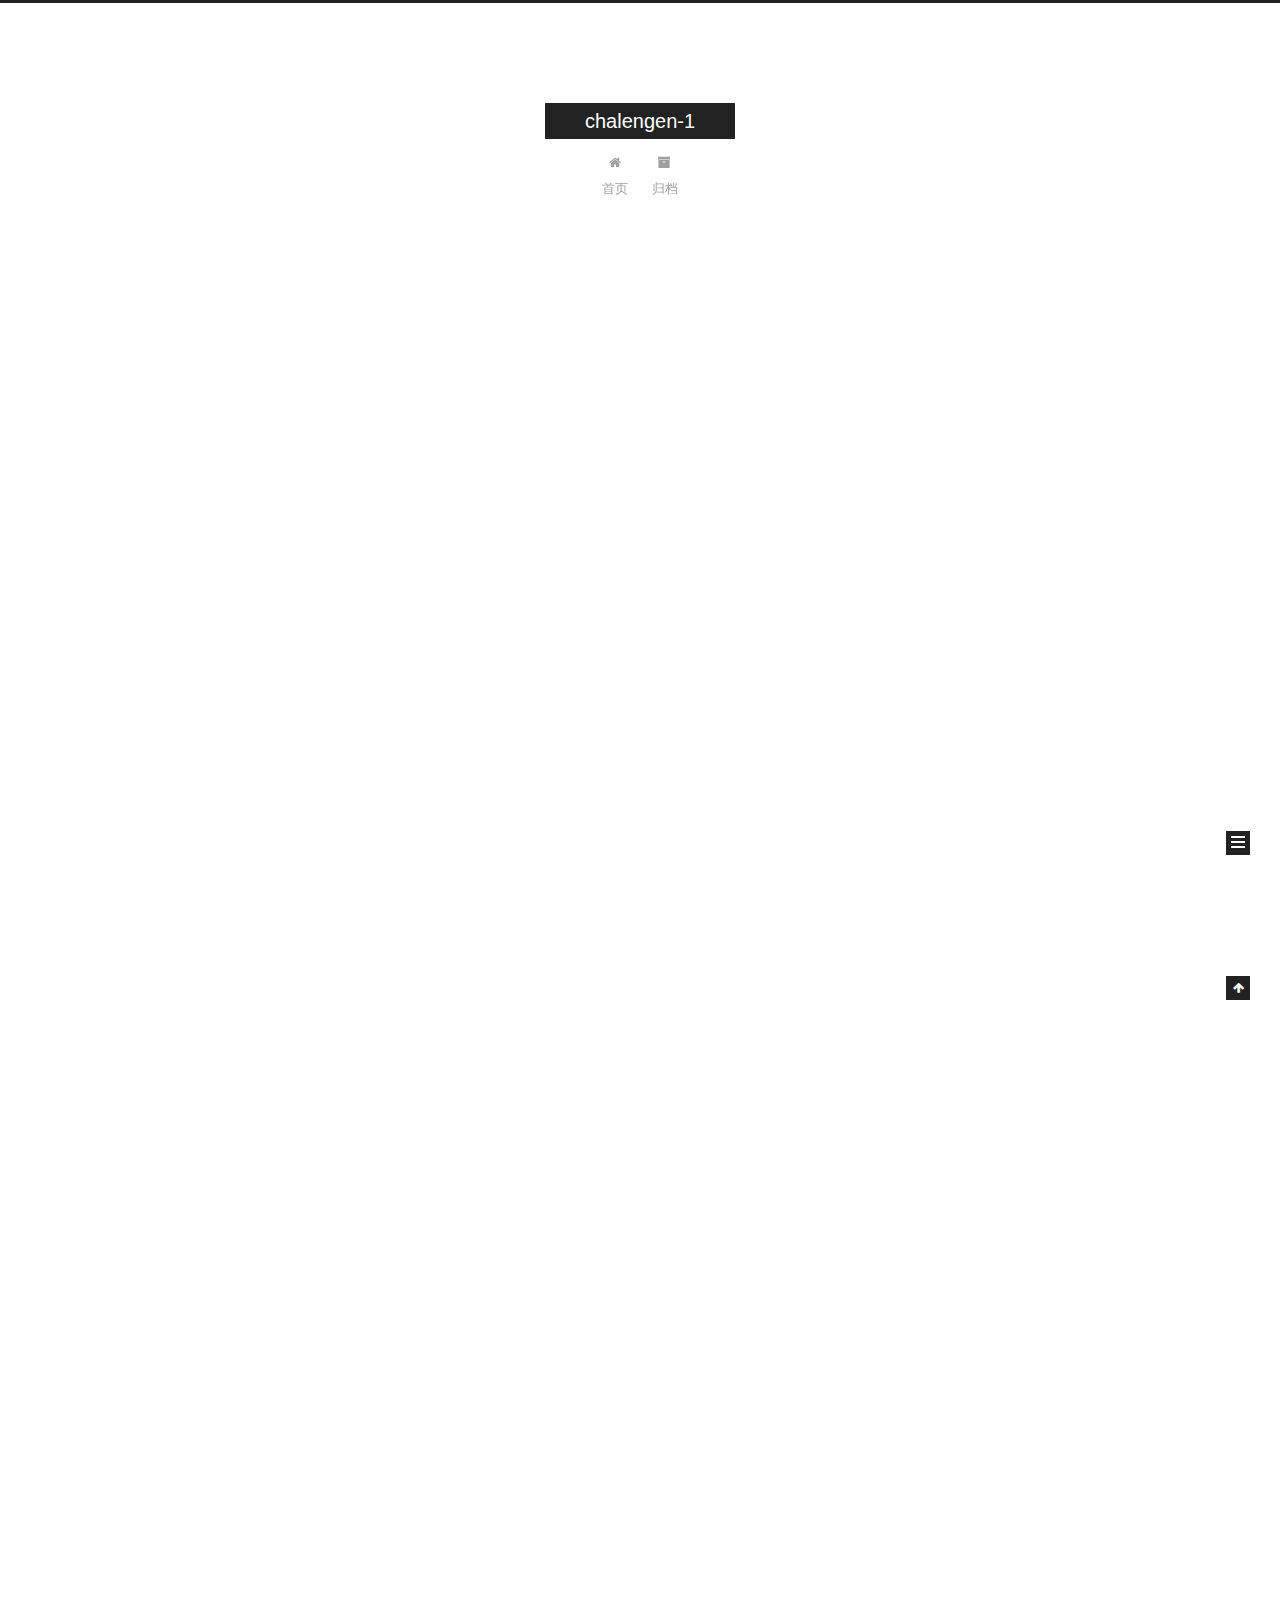
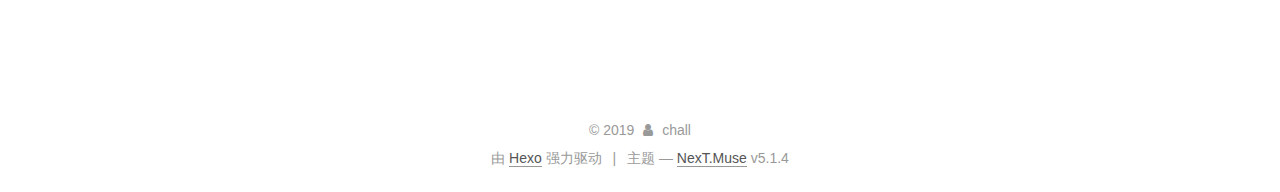
<file: index.html>
<!DOCTYPE html>



  


<html class="theme-next muse use-motion" lang="zh-Hans">
<head>
  <meta charset="UTF-8"/>
<meta http-equiv="X-UA-Compatible" content="IE=edge" />
<meta name="viewport" content="width=device-width, initial-scale=1, maximum-scale=1"/>
<meta name="theme-color" content="#222">









<meta http-equiv="Cache-Control" content="no-transform" />
<meta http-equiv="Cache-Control" content="no-siteapp" />
















  
  
  <link href="/lib/fancybox/source/jquery.fancybox.css?v=2.1.5" rel="stylesheet" type="text/css" />







<link href="/lib/font-awesome/css/font-awesome.min.css?v=4.6.2" rel="stylesheet" type="text/css" />

<link href="/css/main.css?v=5.1.4" rel="stylesheet" type="text/css" />


  <link rel="apple-touch-icon" sizes="180x180" href="/images/apple-touch-icon-next.png?v=5.1.4">


  <link rel="icon" type="image/png" sizes="32x32" href="/images/favicon-32x32-next.png?v=5.1.4">


  <link rel="icon" type="image/png" sizes="16x16" href="/images/favicon-16x16-next.png?v=5.1.4">


  <link rel="mask-icon" href="/images/logo.svg?v=5.1.4" color="#222">





  <meta name="keywords" content="Hexo, NexT" />










<meta property="og:type" content="website">
<meta property="og:title" content="chalengen-1">
<meta property="og:url" content="http:&#x2F;&#x2F;yoursite.com&#x2F;index.html">
<meta property="og:site_name" content="chalengen-1">
<meta property="og:locale" content="zh-Hans">
<meta name="twitter:card" content="summary">



<script type="text/javascript" id="hexo.configurations">
  var NexT = window.NexT || {};
  var CONFIG = {
    root: '/',
    scheme: 'Muse',
    version: '5.1.4',
    sidebar: {"position":"left","display":"post","offset":12,"b2t":false,"scrollpercent":false,"onmobile":false},
    fancybox: true,
    tabs: true,
    motion: {"enable":true,"async":false,"transition":{"post_block":"fadeIn","post_header":"slideDownIn","post_body":"slideDownIn","coll_header":"slideLeftIn","sidebar":"slideUpIn"}},
    duoshuo: {
      userId: '0',
      author: '博主'
    },
    algolia: {
      applicationID: '',
      apiKey: '',
      indexName: '',
      hits: {"per_page":10},
      labels: {"input_placeholder":"Search for Posts","hits_empty":"We didn't find any results for the search: ${query}","hits_stats":"${hits} results found in ${time} ms"}
    }
  };
</script>



  <link rel="canonical" href="http://yoursite.com/"/>





  <title>chalengen-1</title>
  








</head>

<body itemscope itemtype="http://schema.org/WebPage" lang="zh-Hans">

  
  
    
  

  <div class="container sidebar-position-left 
  page-home">
    <div class="headband"></div>

    <header id="header" class="header" itemscope itemtype="http://schema.org/WPHeader">
      <div class="header-inner"><div class="site-brand-wrapper">
  <div class="site-meta ">
    

    <div class="custom-logo-site-title">
      <a href="/"  class="brand" rel="start">
        <span class="logo-line-before"><i></i></span>
        <span class="site-title">chalengen-1</span>
        <span class="logo-line-after"><i></i></span>
      </a>
    </div>
      
        <p class="site-subtitle"></p>
      
  </div>

  <div class="site-nav-toggle">
    <button>
      <span class="btn-bar"></span>
      <span class="btn-bar"></span>
      <span class="btn-bar"></span>
    </button>
  </div>
</div>

<nav class="site-nav">
  

  
    <ul id="menu" class="menu">
      
        
        <li class="menu-item menu-item-home">
          <a href="/%20" rel="section">
            
              <i class="menu-item-icon fa fa-fw fa-home"></i> <br />
            
            首页
          </a>
        </li>
      
        
        <li class="menu-item menu-item-archives">
          <a href="/archives/%20" rel="section">
            
              <i class="menu-item-icon fa fa-fw fa-archive"></i> <br />
            
            归档
          </a>
        </li>
      

      
    </ul>
  

  
</nav>



 </div>
    </header>

    <main id="main" class="main">
      <div class="main-inner">
        <div class="content-wrap">
          <div id="content" class="content">
            
  <section id="posts" class="posts-expand">
    
      

  

  
  
  

  <article class="post post-type-normal" itemscope itemtype="http://schema.org/Article">
  
  
  
  <div class="post-block">
    <link itemprop="mainEntityOfPage" href="http://yoursite.com/2019/11/08/FirstNight/">

    <span hidden itemprop="author" itemscope itemtype="http://schema.org/Person">
      <meta itemprop="name" content="chall">
      <meta itemprop="description" content="">
      <meta itemprop="image" content="/images/avatar.gif">
    </span>

    <span hidden itemprop="publisher" itemscope itemtype="http://schema.org/Organization">
      <meta itemprop="name" content="chalengen-1">
    </span>

    
      <header class="post-header">

        
        
          <h1 class="post-title" itemprop="name headline">
                
                <a class="post-title-link" href="/2019/11/08/FirstNight/" itemprop="url">FirstNight</a></h1>
        

        <div class="post-meta">
          <span class="post-time">
            
              <span class="post-meta-item-icon">
                <i class="fa fa-calendar-o"></i>
              </span>
              
                <span class="post-meta-item-text">发表于</span>
              
              <time title="创建于" itemprop="dateCreated datePublished" datetime="2019-11-08T15:26:53+08:00">
                2019-11-08
              </time>
            

            

            
          </span>

          

          
            
          

          
          

          

          

          

        </div>
      </header>
    

    
    
    
    <div class="post-body" itemprop="articleBody">

      
      

      
        
          
            <hr>
<h2 id="title-First-Night"><a href="#title-First-Night" class="headerlink" title=" title: First Night"></a> title: First Night</h2><blockquote>
<p>我有一头<strong>小毛驴</strong>，可是我从来都不骑。</p>
</blockquote>

          
        
      
    </div>
    
    
    

    

    

    

    <footer class="post-footer">
      

      

      

      
      
        <div class="post-eof"></div>
      
    </footer>
  </div>
  
  
  
  </article>


    
      

  

  
  
  

  <article class="post post-type-normal" itemscope itemtype="http://schema.org/Article">
  
  
  
  <div class="post-block">
    <link itemprop="mainEntityOfPage" href="http://yoursite.com/2019/11/08/hello-world/">

    <span hidden itemprop="author" itemscope itemtype="http://schema.org/Person">
      <meta itemprop="name" content="chall">
      <meta itemprop="description" content="">
      <meta itemprop="image" content="/images/avatar.gif">
    </span>

    <span hidden itemprop="publisher" itemscope itemtype="http://schema.org/Organization">
      <meta itemprop="name" content="chalengen-1">
    </span>

    
      <header class="post-header">

        
        
          <h1 class="post-title" itemprop="name headline">
                
                <a class="post-title-link" href="/2019/11/08/hello-world/" itemprop="url">Hello World</a></h1>
        

        <div class="post-meta">
          <span class="post-time">
            
              <span class="post-meta-item-icon">
                <i class="fa fa-calendar-o"></i>
              </span>
              
                <span class="post-meta-item-text">发表于</span>
              
              <time title="创建于" itemprop="dateCreated datePublished" datetime="2019-11-08T15:07:02+08:00">
                2019-11-08
              </time>
            

            

            
          </span>

          

          
            
          

          
          

          

          

          

        </div>
      </header>
    

    
    
    
    <div class="post-body" itemprop="articleBody">

      
      

      
        
          
            <p>Welcome to <a href="https://hexo.io/" target="_blank" rel="noopener">Hexo</a>! This is your very first post. Check <a href="https://hexo.io/docs/" target="_blank" rel="noopener">documentation</a> for more info. If you get any problems when using Hexo, you can find the answer in <a href="https://hexo.io/docs/troubleshooting.html" target="_blank" rel="noopener">troubleshooting</a> or you can ask me on <a href="https://github.com/hexojs/hexo/issues" target="_blank" rel="noopener">GitHub</a>.</p>
<h2 id="Quick-Start"><a href="#Quick-Start" class="headerlink" title="Quick Start"></a>Quick Start</h2><h3 id="Create-a-new-post"><a href="#Create-a-new-post" class="headerlink" title="Create a new post"></a>Create a new post</h3><figure class="highlight bash"><table><tr><td class="gutter"><pre><span class="line">1</span><br></pre></td><td class="code"><pre><span class="line">$ hexo new <span class="string">"My New Post"</span></span><br></pre></td></tr></table></figure>

<p>More info: <a href="https://hexo.io/docs/writing.html" target="_blank" rel="noopener">Writing</a></p>
<h3 id="Run-server"><a href="#Run-server" class="headerlink" title="Run server"></a>Run server</h3><figure class="highlight bash"><table><tr><td class="gutter"><pre><span class="line">1</span><br></pre></td><td class="code"><pre><span class="line">$ hexo server</span><br></pre></td></tr></table></figure>

<p>More info: <a href="https://hexo.io/docs/server.html" target="_blank" rel="noopener">Server</a></p>
<h3 id="Generate-static-files"><a href="#Generate-static-files" class="headerlink" title="Generate static files"></a>Generate static files</h3><figure class="highlight bash"><table><tr><td class="gutter"><pre><span class="line">1</span><br></pre></td><td class="code"><pre><span class="line">$ hexo generate</span><br></pre></td></tr></table></figure>

<p>More info: <a href="https://hexo.io/docs/generating.html" target="_blank" rel="noopener">Generating</a></p>
<h3 id="Deploy-to-remote-sites"><a href="#Deploy-to-remote-sites" class="headerlink" title="Deploy to remote sites"></a>Deploy to remote sites</h3><figure class="highlight bash"><table><tr><td class="gutter"><pre><span class="line">1</span><br></pre></td><td class="code"><pre><span class="line">$ hexo deploy</span><br></pre></td></tr></table></figure>

<p>More info: <a href="https://hexo.io/docs/one-command-deployment.html" target="_blank" rel="noopener">Deployment</a></p>

          
        
      
    </div>
    
    
    

    

    

    

    <footer class="post-footer">
      

      

      

      
      
        <div class="post-eof"></div>
      
    </footer>
  </div>
  
  
  
  </article>


    
  </section>

  


          </div>
          


          

        </div>
        
          
  
  <div class="sidebar-toggle">
    <div class="sidebar-toggle-line-wrap">
      <span class="sidebar-toggle-line sidebar-toggle-line-first"></span>
      <span class="sidebar-toggle-line sidebar-toggle-line-middle"></span>
      <span class="sidebar-toggle-line sidebar-toggle-line-last"></span>
    </div>
  </div>

  <aside id="sidebar" class="sidebar">
    
    <div class="sidebar-inner">

      

      

      <section class="site-overview-wrap sidebar-panel sidebar-panel-active">
        <div class="site-overview">
          <div class="site-author motion-element" itemprop="author" itemscope itemtype="http://schema.org/Person">
            
              <p class="site-author-name" itemprop="name">chall</p>
              <p class="site-description motion-element" itemprop="description"></p>
          </div>

          <nav class="site-state motion-element">

            
              <div class="site-state-item site-state-posts">
              
                <a href="/archives/%20%7C%7C%20archive">
              
                  <span class="site-state-item-count">2</span>
                  <span class="site-state-item-name">日志</span>
                </a>
              </div>
            

            

            

          </nav>

          

          

          
          

          
          

          

        </div>
      </section>

      

      

    </div>
  </aside>


        
      </div>
    </main>

    <footer id="footer" class="footer">
      <div class="footer-inner">
        <div class="copyright">&copy; <span itemprop="copyrightYear">2019</span>
  <span class="with-love">
    <i class="fa fa-user"></i>
  </span>
  <span class="author" itemprop="copyrightHolder">chall</span>

  
</div>


  <div class="powered-by">由 <a class="theme-link" target="_blank" href="https://hexo.io">Hexo</a> 强力驱动</div>



  <span class="post-meta-divider">|</span>



  <div class="theme-info">主题 &mdash; <a class="theme-link" target="_blank" href="https://github.com/iissnan/hexo-theme-next">NexT.Muse</a> v5.1.4</div>




        







        
      </div>
    </footer>

    
      <div class="back-to-top">
        <i class="fa fa-arrow-up"></i>
        
      </div>
    

    

  </div>

  

<script type="text/javascript">
  if (Object.prototype.toString.call(window.Promise) !== '[object Function]') {
    window.Promise = null;
  }
</script>









  












  
  
    <script type="text/javascript" src="/lib/jquery/index.js?v=2.1.3"></script>
  

  
  
    <script type="text/javascript" src="/lib/fastclick/lib/fastclick.min.js?v=1.0.6"></script>
  

  
  
    <script type="text/javascript" src="/lib/jquery_lazyload/jquery.lazyload.js?v=1.9.7"></script>
  

  
  
    <script type="text/javascript" src="/lib/velocity/velocity.min.js?v=1.2.1"></script>
  

  
  
    <script type="text/javascript" src="/lib/velocity/velocity.ui.min.js?v=1.2.1"></script>
  

  
  
    <script type="text/javascript" src="/lib/fancybox/source/jquery.fancybox.pack.js?v=2.1.5"></script>
  


  


  <script type="text/javascript" src="/js/src/utils.js?v=5.1.4"></script>

  <script type="text/javascript" src="/js/src/motion.js?v=5.1.4"></script>



  
  

  

  


  <script type="text/javascript" src="/js/src/bootstrap.js?v=5.1.4"></script>



  


  




	





  





  












  





  

  

  

  
  

  

  

  

</body>
</html>
</file>
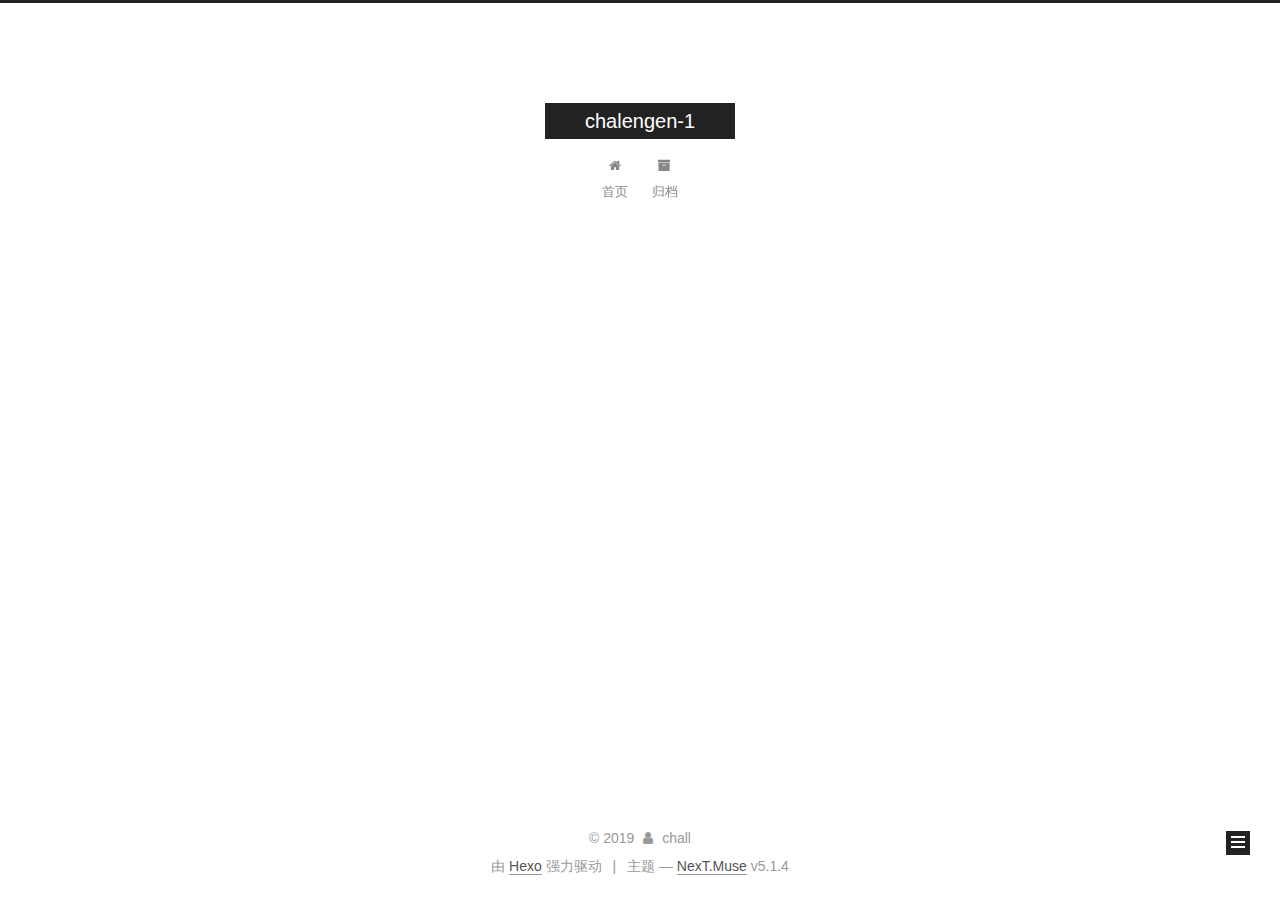
<file: archives/index.html>
<!DOCTYPE html>



  


<html class="theme-next muse use-motion" lang="zh-Hans">
<head>
  <meta charset="UTF-8"/>
<meta http-equiv="X-UA-Compatible" content="IE=edge" />
<meta name="viewport" content="width=device-width, initial-scale=1, maximum-scale=1"/>
<meta name="theme-color" content="#222">









<meta http-equiv="Cache-Control" content="no-transform" />
<meta http-equiv="Cache-Control" content="no-siteapp" />
















  
  
  <link href="/lib/fancybox/source/jquery.fancybox.css?v=2.1.5" rel="stylesheet" type="text/css" />







<link href="/lib/font-awesome/css/font-awesome.min.css?v=4.6.2" rel="stylesheet" type="text/css" />

<link href="/css/main.css?v=5.1.4" rel="stylesheet" type="text/css" />


  <link rel="apple-touch-icon" sizes="180x180" href="/images/apple-touch-icon-next.png?v=5.1.4">


  <link rel="icon" type="image/png" sizes="32x32" href="/images/favicon-32x32-next.png?v=5.1.4">


  <link rel="icon" type="image/png" sizes="16x16" href="/images/favicon-16x16-next.png?v=5.1.4">


  <link rel="mask-icon" href="/images/logo.svg?v=5.1.4" color="#222">





  <meta name="keywords" content="Hexo, NexT" />










<meta property="og:type" content="website">
<meta property="og:title" content="chalengen-1">
<meta property="og:url" content="http:&#x2F;&#x2F;yoursite.com&#x2F;archives&#x2F;index.html">
<meta property="og:site_name" content="chalengen-1">
<meta property="og:locale" content="zh-Hans">
<meta name="twitter:card" content="summary">



<script type="text/javascript" id="hexo.configurations">
  var NexT = window.NexT || {};
  var CONFIG = {
    root: '/',
    scheme: 'Muse',
    version: '5.1.4',
    sidebar: {"position":"left","display":"post","offset":12,"b2t":false,"scrollpercent":false,"onmobile":false},
    fancybox: true,
    tabs: true,
    motion: {"enable":true,"async":false,"transition":{"post_block":"fadeIn","post_header":"slideDownIn","post_body":"slideDownIn","coll_header":"slideLeftIn","sidebar":"slideUpIn"}},
    duoshuo: {
      userId: '0',
      author: '博主'
    },
    algolia: {
      applicationID: '',
      apiKey: '',
      indexName: '',
      hits: {"per_page":10},
      labels: {"input_placeholder":"Search for Posts","hits_empty":"We didn't find any results for the search: ${query}","hits_stats":"${hits} results found in ${time} ms"}
    }
  };
</script>



  <link rel="canonical" href="http://yoursite.com/archives/"/>





  <title>归档 | chalengen-1</title>
  








</head>

<body itemscope itemtype="http://schema.org/WebPage" lang="zh-Hans">

  
  
    
  

  <div class="container sidebar-position-left page-archive">
    <div class="headband"></div>

    <header id="header" class="header" itemscope itemtype="http://schema.org/WPHeader">
      <div class="header-inner"><div class="site-brand-wrapper">
  <div class="site-meta ">
    

    <div class="custom-logo-site-title">
      <a href="/"  class="brand" rel="start">
        <span class="logo-line-before"><i></i></span>
        <span class="site-title">chalengen-1</span>
        <span class="logo-line-after"><i></i></span>
      </a>
    </div>
      
        <p class="site-subtitle"></p>
      
  </div>

  <div class="site-nav-toggle">
    <button>
      <span class="btn-bar"></span>
      <span class="btn-bar"></span>
      <span class="btn-bar"></span>
    </button>
  </div>
</div>

<nav class="site-nav">
  

  
    <ul id="menu" class="menu">
      
        
        <li class="menu-item menu-item-home">
          <a href="/%20" rel="section">
            
              <i class="menu-item-icon fa fa-fw fa-home"></i> <br />
            
            首页
          </a>
        </li>
      
        
        <li class="menu-item menu-item-archives">
          <a href="/archives/%20" rel="section">
            
              <i class="menu-item-icon fa fa-fw fa-archive"></i> <br />
            
            归档
          </a>
        </li>
      

      
    </ul>
  

  
</nav>



 </div>
    </header>

    <main id="main" class="main">
      <div class="main-inner">
        <div class="content-wrap">
          <div id="content" class="content">
            

  
  
  
  <div class="post-block archive">
    <div id="posts" class="posts-collapse">
      <span class="archive-move-on"></span>

      <span class="archive-page-counter">
        
        
        
          
        
        嗯..! 目前共计 2 篇日志。 继续努力。
      </span>

      

        
        
        

        
          
          <div class="collection-title">
            <h1 class="archive-year" id="archive-year-2019">2019</h1>
          </div>
        
        

        

  <article class="post post-type-normal" itemscope itemtype="http://schema.org/Article">
    <header class="post-header">

      <h2 class="post-title">
        
            <a class="post-title-link" href="/2019/11/08/FirstNight/" itemprop="url">
              
                <span itemprop="name">FirstNight</span>
              
            </a>
        
      </h2>

      <div class="post-meta">
        <time class="post-time" itemprop="dateCreated"
              datetime="2019-11-08T15:26:53+08:00"
              content="2019-11-08" >
          11-08
        </time>
      </div>

    </header>
  </article>



      

        
        
        

        
        

        

  <article class="post post-type-normal" itemscope itemtype="http://schema.org/Article">
    <header class="post-header">

      <h2 class="post-title">
        
            <a class="post-title-link" href="/2019/11/08/hello-world/" itemprop="url">
              
                <span itemprop="name">Hello World</span>
              
            </a>
        
      </h2>

      <div class="post-meta">
        <time class="post-time" itemprop="dateCreated"
              datetime="2019-11-08T15:07:02+08:00"
              content="2019-11-08" >
          11-08
        </time>
      </div>

    </header>
  </article>



      

    </div>
  </div>
  
  
  

  



          </div>
          


          

        </div>
        
          
  
  <div class="sidebar-toggle">
    <div class="sidebar-toggle-line-wrap">
      <span class="sidebar-toggle-line sidebar-toggle-line-first"></span>
      <span class="sidebar-toggle-line sidebar-toggle-line-middle"></span>
      <span class="sidebar-toggle-line sidebar-toggle-line-last"></span>
    </div>
  </div>

  <aside id="sidebar" class="sidebar">
    
    <div class="sidebar-inner">

      

      

      <section class="site-overview-wrap sidebar-panel sidebar-panel-active">
        <div class="site-overview">
          <div class="site-author motion-element" itemprop="author" itemscope itemtype="http://schema.org/Person">
            
              <p class="site-author-name" itemprop="name">chall</p>
              <p class="site-description motion-element" itemprop="description"></p>
          </div>

          <nav class="site-state motion-element">

            
              <div class="site-state-item site-state-posts">
              
                <a href="/archives/%20%7C%7C%20archive">
              
                  <span class="site-state-item-count">2</span>
                  <span class="site-state-item-name">日志</span>
                </a>
              </div>
            

            

            

          </nav>

          

          

          
          

          
          

          

        </div>
      </section>

      

      

    </div>
  </aside>


        
      </div>
    </main>

    <footer id="footer" class="footer">
      <div class="footer-inner">
        <div class="copyright">&copy; <span itemprop="copyrightYear">2019</span>
  <span class="with-love">
    <i class="fa fa-user"></i>
  </span>
  <span class="author" itemprop="copyrightHolder">chall</span>

  
</div>


  <div class="powered-by">由 <a class="theme-link" target="_blank" href="https://hexo.io">Hexo</a> 强力驱动</div>



  <span class="post-meta-divider">|</span>



  <div class="theme-info">主题 &mdash; <a class="theme-link" target="_blank" href="https://github.com/iissnan/hexo-theme-next">NexT.Muse</a> v5.1.4</div>




        







        
      </div>
    </footer>

    
      <div class="back-to-top">
        <i class="fa fa-arrow-up"></i>
        
      </div>
    

    

  </div>

  

<script type="text/javascript">
  if (Object.prototype.toString.call(window.Promise) !== '[object Function]') {
    window.Promise = null;
  }
</script>









  












  
  
    <script type="text/javascript" src="/lib/jquery/index.js?v=2.1.3"></script>
  

  
  
    <script type="text/javascript" src="/lib/fastclick/lib/fastclick.min.js?v=1.0.6"></script>
  

  
  
    <script type="text/javascript" src="/lib/jquery_lazyload/jquery.lazyload.js?v=1.9.7"></script>
  

  
  
    <script type="text/javascript" src="/lib/velocity/velocity.min.js?v=1.2.1"></script>
  

  
  
    <script type="text/javascript" src="/lib/velocity/velocity.ui.min.js?v=1.2.1"></script>
  

  
  
    <script type="text/javascript" src="/lib/fancybox/source/jquery.fancybox.pack.js?v=2.1.5"></script>
  


  


  <script type="text/javascript" src="/js/src/utils.js?v=5.1.4"></script>

  <script type="text/javascript" src="/js/src/motion.js?v=5.1.4"></script>



  
  

  

  


  <script type="text/javascript" src="/js/src/bootstrap.js?v=5.1.4"></script>



  


  




	





  





  












  





  

  

  

  
  

  

  

  

</body>
</html>
</file>
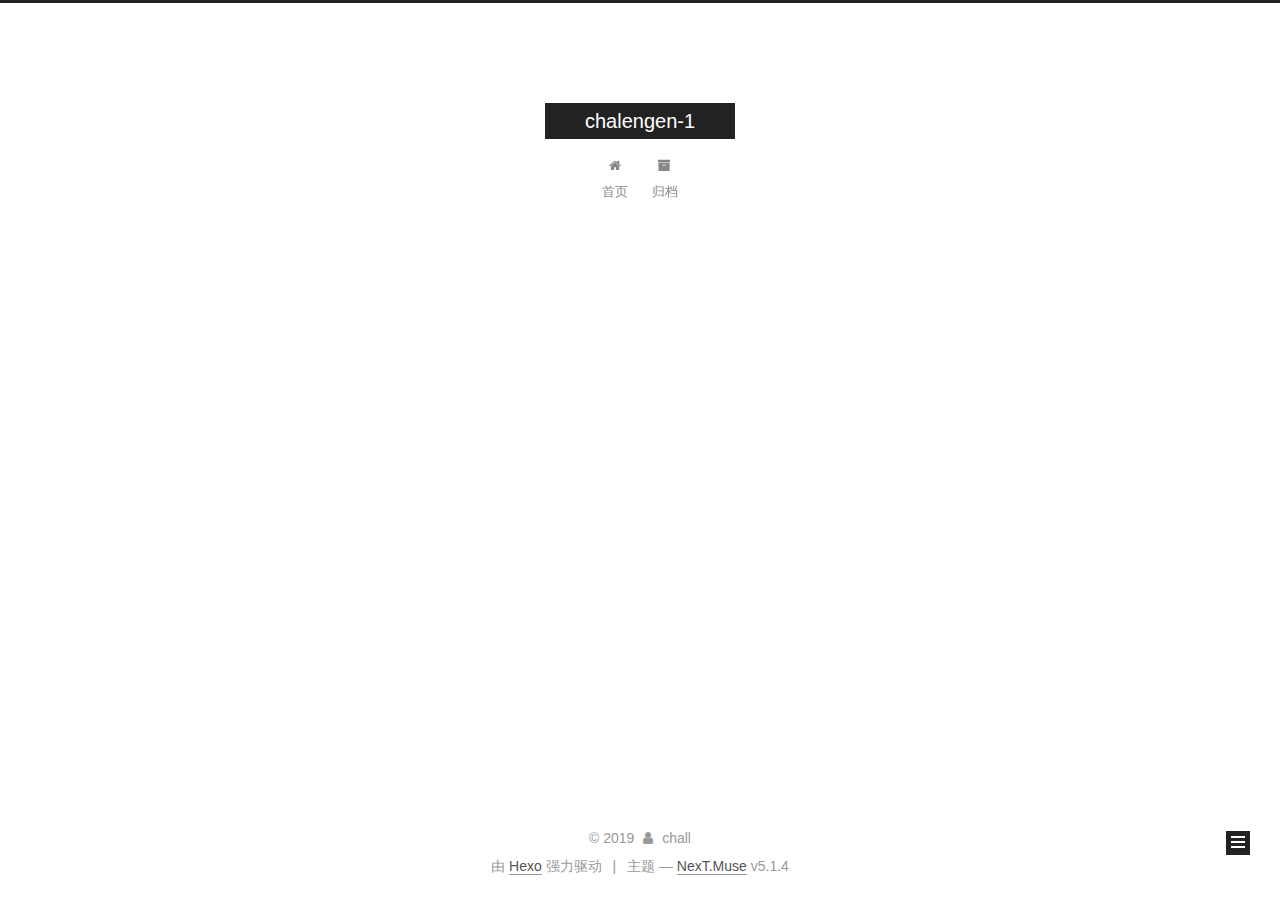
<file: archives/2019/index.html>
<!DOCTYPE html>



  


<html class="theme-next muse use-motion" lang="zh-Hans">
<head>
  <meta charset="UTF-8"/>
<meta http-equiv="X-UA-Compatible" content="IE=edge" />
<meta name="viewport" content="width=device-width, initial-scale=1, maximum-scale=1"/>
<meta name="theme-color" content="#222">









<meta http-equiv="Cache-Control" content="no-transform" />
<meta http-equiv="Cache-Control" content="no-siteapp" />
















  
  
  <link href="/lib/fancybox/source/jquery.fancybox.css?v=2.1.5" rel="stylesheet" type="text/css" />







<link href="/lib/font-awesome/css/font-awesome.min.css?v=4.6.2" rel="stylesheet" type="text/css" />

<link href="/css/main.css?v=5.1.4" rel="stylesheet" type="text/css" />


  <link rel="apple-touch-icon" sizes="180x180" href="/images/apple-touch-icon-next.png?v=5.1.4">


  <link rel="icon" type="image/png" sizes="32x32" href="/images/favicon-32x32-next.png?v=5.1.4">


  <link rel="icon" type="image/png" sizes="16x16" href="/images/favicon-16x16-next.png?v=5.1.4">


  <link rel="mask-icon" href="/images/logo.svg?v=5.1.4" color="#222">





  <meta name="keywords" content="Hexo, NexT" />










<meta property="og:type" content="website">
<meta property="og:title" content="chalengen-1">
<meta property="og:url" content="http:&#x2F;&#x2F;yoursite.com&#x2F;archives&#x2F;2019&#x2F;index.html">
<meta property="og:site_name" content="chalengen-1">
<meta property="og:locale" content="zh-Hans">
<meta name="twitter:card" content="summary">



<script type="text/javascript" id="hexo.configurations">
  var NexT = window.NexT || {};
  var CONFIG = {
    root: '/',
    scheme: 'Muse',
    version: '5.1.4',
    sidebar: {"position":"left","display":"post","offset":12,"b2t":false,"scrollpercent":false,"onmobile":false},
    fancybox: true,
    tabs: true,
    motion: {"enable":true,"async":false,"transition":{"post_block":"fadeIn","post_header":"slideDownIn","post_body":"slideDownIn","coll_header":"slideLeftIn","sidebar":"slideUpIn"}},
    duoshuo: {
      userId: '0',
      author: '博主'
    },
    algolia: {
      applicationID: '',
      apiKey: '',
      indexName: '',
      hits: {"per_page":10},
      labels: {"input_placeholder":"Search for Posts","hits_empty":"We didn't find any results for the search: ${query}","hits_stats":"${hits} results found in ${time} ms"}
    }
  };
</script>



  <link rel="canonical" href="http://yoursite.com/archives/2019/"/>





  <title>归档 | chalengen-1</title>
  








</head>

<body itemscope itemtype="http://schema.org/WebPage" lang="zh-Hans">

  
  
    
  

  <div class="container sidebar-position-left page-archive">
    <div class="headband"></div>

    <header id="header" class="header" itemscope itemtype="http://schema.org/WPHeader">
      <div class="header-inner"><div class="site-brand-wrapper">
  <div class="site-meta ">
    

    <div class="custom-logo-site-title">
      <a href="/"  class="brand" rel="start">
        <span class="logo-line-before"><i></i></span>
        <span class="site-title">chalengen-1</span>
        <span class="logo-line-after"><i></i></span>
      </a>
    </div>
      
        <p class="site-subtitle"></p>
      
  </div>

  <div class="site-nav-toggle">
    <button>
      <span class="btn-bar"></span>
      <span class="btn-bar"></span>
      <span class="btn-bar"></span>
    </button>
  </div>
</div>

<nav class="site-nav">
  

  
    <ul id="menu" class="menu">
      
        
        <li class="menu-item menu-item-home">
          <a href="/%20" rel="section">
            
              <i class="menu-item-icon fa fa-fw fa-home"></i> <br />
            
            首页
          </a>
        </li>
      
        
        <li class="menu-item menu-item-archives">
          <a href="/archives/%20" rel="section">
            
              <i class="menu-item-icon fa fa-fw fa-archive"></i> <br />
            
            归档
          </a>
        </li>
      

      
    </ul>
  

  
</nav>



 </div>
    </header>

    <main id="main" class="main">
      <div class="main-inner">
        <div class="content-wrap">
          <div id="content" class="content">
            

  
  
  
  <div class="post-block archive">
    <div id="posts" class="posts-collapse">
      <span class="archive-move-on"></span>

      <span class="archive-page-counter">
        
        
        
          
        
        嗯..! 目前共计 2 篇日志。 继续努力。
      </span>

      

        
        
        

        
          
          <div class="collection-title">
            <h1 class="archive-year" id="archive-year-2019">2019</h1>
          </div>
        
        

        

  <article class="post post-type-normal" itemscope itemtype="http://schema.org/Article">
    <header class="post-header">

      <h2 class="post-title">
        
            <a class="post-title-link" href="/2019/11/08/FirstNight/" itemprop="url">
              
                <span itemprop="name">FirstNight</span>
              
            </a>
        
      </h2>

      <div class="post-meta">
        <time class="post-time" itemprop="dateCreated"
              datetime="2019-11-08T15:26:53+08:00"
              content="2019-11-08" >
          11-08
        </time>
      </div>

    </header>
  </article>



      

        
        
        

        
        

        

  <article class="post post-type-normal" itemscope itemtype="http://schema.org/Article">
    <header class="post-header">

      <h2 class="post-title">
        
            <a class="post-title-link" href="/2019/11/08/hello-world/" itemprop="url">
              
                <span itemprop="name">Hello World</span>
              
            </a>
        
      </h2>

      <div class="post-meta">
        <time class="post-time" itemprop="dateCreated"
              datetime="2019-11-08T15:07:02+08:00"
              content="2019-11-08" >
          11-08
        </time>
      </div>

    </header>
  </article>



      

    </div>
  </div>
  
  
  

  



          </div>
          


          

        </div>
        
          
  
  <div class="sidebar-toggle">
    <div class="sidebar-toggle-line-wrap">
      <span class="sidebar-toggle-line sidebar-toggle-line-first"></span>
      <span class="sidebar-toggle-line sidebar-toggle-line-middle"></span>
      <span class="sidebar-toggle-line sidebar-toggle-line-last"></span>
    </div>
  </div>

  <aside id="sidebar" class="sidebar">
    
    <div class="sidebar-inner">

      

      

      <section class="site-overview-wrap sidebar-panel sidebar-panel-active">
        <div class="site-overview">
          <div class="site-author motion-element" itemprop="author" itemscope itemtype="http://schema.org/Person">
            
              <p class="site-author-name" itemprop="name">chall</p>
              <p class="site-description motion-element" itemprop="description"></p>
          </div>

          <nav class="site-state motion-element">

            
              <div class="site-state-item site-state-posts">
              
                <a href="/archives/%20%7C%7C%20archive">
              
                  <span class="site-state-item-count">2</span>
                  <span class="site-state-item-name">日志</span>
                </a>
              </div>
            

            

            

          </nav>

          

          

          
          

          
          

          

        </div>
      </section>

      

      

    </div>
  </aside>


        
      </div>
    </main>

    <footer id="footer" class="footer">
      <div class="footer-inner">
        <div class="copyright">&copy; <span itemprop="copyrightYear">2019</span>
  <span class="with-love">
    <i class="fa fa-user"></i>
  </span>
  <span class="author" itemprop="copyrightHolder">chall</span>

  
</div>


  <div class="powered-by">由 <a class="theme-link" target="_blank" href="https://hexo.io">Hexo</a> 强力驱动</div>



  <span class="post-meta-divider">|</span>



  <div class="theme-info">主题 &mdash; <a class="theme-link" target="_blank" href="https://github.com/iissnan/hexo-theme-next">NexT.Muse</a> v5.1.4</div>




        







        
      </div>
    </footer>

    
      <div class="back-to-top">
        <i class="fa fa-arrow-up"></i>
        
      </div>
    

    

  </div>

  

<script type="text/javascript">
  if (Object.prototype.toString.call(window.Promise) !== '[object Function]') {
    window.Promise = null;
  }
</script>









  












  
  
    <script type="text/javascript" src="/lib/jquery/index.js?v=2.1.3"></script>
  

  
  
    <script type="text/javascript" src="/lib/fastclick/lib/fastclick.min.js?v=1.0.6"></script>
  

  
  
    <script type="text/javascript" src="/lib/jquery_lazyload/jquery.lazyload.js?v=1.9.7"></script>
  

  
  
    <script type="text/javascript" src="/lib/velocity/velocity.min.js?v=1.2.1"></script>
  

  
  
    <script type="text/javascript" src="/lib/velocity/velocity.ui.min.js?v=1.2.1"></script>
  

  
  
    <script type="text/javascript" src="/lib/fancybox/source/jquery.fancybox.pack.js?v=2.1.5"></script>
  


  


  <script type="text/javascript" src="/js/src/utils.js?v=5.1.4"></script>

  <script type="text/javascript" src="/js/src/motion.js?v=5.1.4"></script>



  
  

  

  


  <script type="text/javascript" src="/js/src/bootstrap.js?v=5.1.4"></script>



  


  




	





  





  












  





  

  

  

  
  

  

  

  

</body>
</html>
</file>
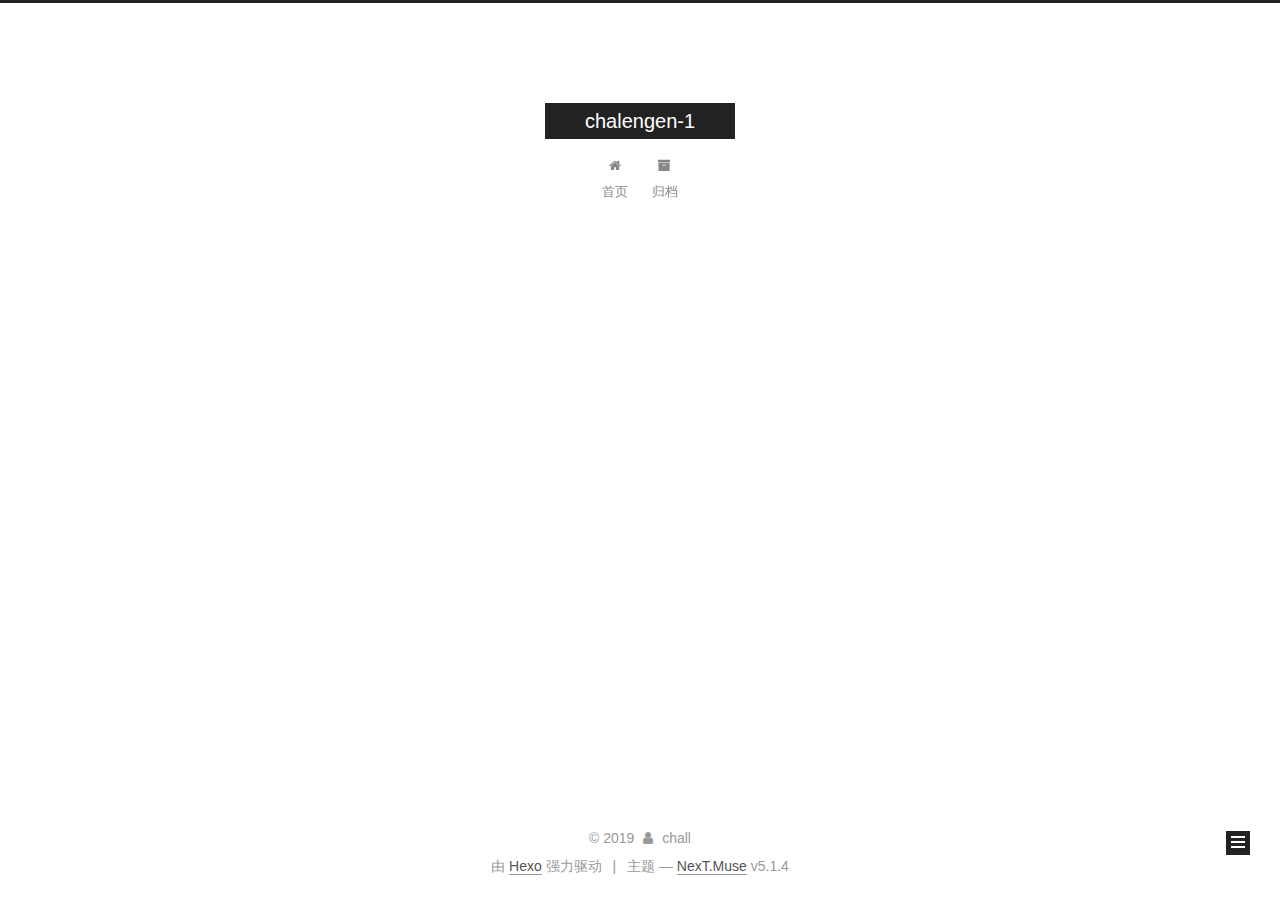
<file: archives/2019/11/index.html>
<!DOCTYPE html>



  


<html class="theme-next muse use-motion" lang="zh-Hans">
<head>
  <meta charset="UTF-8"/>
<meta http-equiv="X-UA-Compatible" content="IE=edge" />
<meta name="viewport" content="width=device-width, initial-scale=1, maximum-scale=1"/>
<meta name="theme-color" content="#222">









<meta http-equiv="Cache-Control" content="no-transform" />
<meta http-equiv="Cache-Control" content="no-siteapp" />
















  
  
  <link href="/lib/fancybox/source/jquery.fancybox.css?v=2.1.5" rel="stylesheet" type="text/css" />







<link href="/lib/font-awesome/css/font-awesome.min.css?v=4.6.2" rel="stylesheet" type="text/css" />

<link href="/css/main.css?v=5.1.4" rel="stylesheet" type="text/css" />


  <link rel="apple-touch-icon" sizes="180x180" href="/images/apple-touch-icon-next.png?v=5.1.4">


  <link rel="icon" type="image/png" sizes="32x32" href="/images/favicon-32x32-next.png?v=5.1.4">


  <link rel="icon" type="image/png" sizes="16x16" href="/images/favicon-16x16-next.png?v=5.1.4">


  <link rel="mask-icon" href="/images/logo.svg?v=5.1.4" color="#222">





  <meta name="keywords" content="Hexo, NexT" />










<meta property="og:type" content="website">
<meta property="og:title" content="chalengen-1">
<meta property="og:url" content="http:&#x2F;&#x2F;yoursite.com&#x2F;archives&#x2F;2019&#x2F;11&#x2F;index.html">
<meta property="og:site_name" content="chalengen-1">
<meta property="og:locale" content="zh-Hans">
<meta name="twitter:card" content="summary">



<script type="text/javascript" id="hexo.configurations">
  var NexT = window.NexT || {};
  var CONFIG = {
    root: '/',
    scheme: 'Muse',
    version: '5.1.4',
    sidebar: {"position":"left","display":"post","offset":12,"b2t":false,"scrollpercent":false,"onmobile":false},
    fancybox: true,
    tabs: true,
    motion: {"enable":true,"async":false,"transition":{"post_block":"fadeIn","post_header":"slideDownIn","post_body":"slideDownIn","coll_header":"slideLeftIn","sidebar":"slideUpIn"}},
    duoshuo: {
      userId: '0',
      author: '博主'
    },
    algolia: {
      applicationID: '',
      apiKey: '',
      indexName: '',
      hits: {"per_page":10},
      labels: {"input_placeholder":"Search for Posts","hits_empty":"We didn't find any results for the search: ${query}","hits_stats":"${hits} results found in ${time} ms"}
    }
  };
</script>



  <link rel="canonical" href="http://yoursite.com/archives/2019/11/"/>





  <title>归档 | chalengen-1</title>
  








</head>

<body itemscope itemtype="http://schema.org/WebPage" lang="zh-Hans">

  
  
    
  

  <div class="container sidebar-position-left page-archive">
    <div class="headband"></div>

    <header id="header" class="header" itemscope itemtype="http://schema.org/WPHeader">
      <div class="header-inner"><div class="site-brand-wrapper">
  <div class="site-meta ">
    

    <div class="custom-logo-site-title">
      <a href="/"  class="brand" rel="start">
        <span class="logo-line-before"><i></i></span>
        <span class="site-title">chalengen-1</span>
        <span class="logo-line-after"><i></i></span>
      </a>
    </div>
      
        <p class="site-subtitle"></p>
      
  </div>

  <div class="site-nav-toggle">
    <button>
      <span class="btn-bar"></span>
      <span class="btn-bar"></span>
      <span class="btn-bar"></span>
    </button>
  </div>
</div>

<nav class="site-nav">
  

  
    <ul id="menu" class="menu">
      
        
        <li class="menu-item menu-item-home">
          <a href="/%20" rel="section">
            
              <i class="menu-item-icon fa fa-fw fa-home"></i> <br />
            
            首页
          </a>
        </li>
      
        
        <li class="menu-item menu-item-archives">
          <a href="/archives/%20" rel="section">
            
              <i class="menu-item-icon fa fa-fw fa-archive"></i> <br />
            
            归档
          </a>
        </li>
      

      
    </ul>
  

  
</nav>



 </div>
    </header>

    <main id="main" class="main">
      <div class="main-inner">
        <div class="content-wrap">
          <div id="content" class="content">
            

  
  
  
  <div class="post-block archive">
    <div id="posts" class="posts-collapse">
      <span class="archive-move-on"></span>

      <span class="archive-page-counter">
        
        
        
          
        
        嗯..! 目前共计 2 篇日志。 继续努力。
      </span>

      

        
        
        

        
          
          <div class="collection-title">
            <h1 class="archive-year" id="archive-year-2019">2019</h1>
          </div>
        
        

        

  <article class="post post-type-normal" itemscope itemtype="http://schema.org/Article">
    <header class="post-header">

      <h2 class="post-title">
        
            <a class="post-title-link" href="/2019/11/08/FirstNight/" itemprop="url">
              
                <span itemprop="name">FirstNight</span>
              
            </a>
        
      </h2>

      <div class="post-meta">
        <time class="post-time" itemprop="dateCreated"
              datetime="2019-11-08T15:26:53+08:00"
              content="2019-11-08" >
          11-08
        </time>
      </div>

    </header>
  </article>



      

        
        
        

        
        

        

  <article class="post post-type-normal" itemscope itemtype="http://schema.org/Article">
    <header class="post-header">

      <h2 class="post-title">
        
            <a class="post-title-link" href="/2019/11/08/hello-world/" itemprop="url">
              
                <span itemprop="name">Hello World</span>
              
            </a>
        
      </h2>

      <div class="post-meta">
        <time class="post-time" itemprop="dateCreated"
              datetime="2019-11-08T15:07:02+08:00"
              content="2019-11-08" >
          11-08
        </time>
      </div>

    </header>
  </article>



      

    </div>
  </div>
  
  
  

  



          </div>
          


          

        </div>
        
          
  
  <div class="sidebar-toggle">
    <div class="sidebar-toggle-line-wrap">
      <span class="sidebar-toggle-line sidebar-toggle-line-first"></span>
      <span class="sidebar-toggle-line sidebar-toggle-line-middle"></span>
      <span class="sidebar-toggle-line sidebar-toggle-line-last"></span>
    </div>
  </div>

  <aside id="sidebar" class="sidebar">
    
    <div class="sidebar-inner">

      

      

      <section class="site-overview-wrap sidebar-panel sidebar-panel-active">
        <div class="site-overview">
          <div class="site-author motion-element" itemprop="author" itemscope itemtype="http://schema.org/Person">
            
              <p class="site-author-name" itemprop="name">chall</p>
              <p class="site-description motion-element" itemprop="description"></p>
          </div>

          <nav class="site-state motion-element">

            
              <div class="site-state-item site-state-posts">
              
                <a href="/archives/%20%7C%7C%20archive">
              
                  <span class="site-state-item-count">2</span>
                  <span class="site-state-item-name">日志</span>
                </a>
              </div>
            

            

            

          </nav>

          

          

          
          

          
          

          

        </div>
      </section>

      

      

    </div>
  </aside>


        
      </div>
    </main>

    <footer id="footer" class="footer">
      <div class="footer-inner">
        <div class="copyright">&copy; <span itemprop="copyrightYear">2019</span>
  <span class="with-love">
    <i class="fa fa-user"></i>
  </span>
  <span class="author" itemprop="copyrightHolder">chall</span>

  
</div>


  <div class="powered-by">由 <a class="theme-link" target="_blank" href="https://hexo.io">Hexo</a> 强力驱动</div>



  <span class="post-meta-divider">|</span>



  <div class="theme-info">主题 &mdash; <a class="theme-link" target="_blank" href="https://github.com/iissnan/hexo-theme-next">NexT.Muse</a> v5.1.4</div>




        







        
      </div>
    </footer>

    
      <div class="back-to-top">
        <i class="fa fa-arrow-up"></i>
        
      </div>
    

    

  </div>

  

<script type="text/javascript">
  if (Object.prototype.toString.call(window.Promise) !== '[object Function]') {
    window.Promise = null;
  }
</script>









  












  
  
    <script type="text/javascript" src="/lib/jquery/index.js?v=2.1.3"></script>
  

  
  
    <script type="text/javascript" src="/lib/fastclick/lib/fastclick.min.js?v=1.0.6"></script>
  

  
  
    <script type="text/javascript" src="/lib/jquery_lazyload/jquery.lazyload.js?v=1.9.7"></script>
  

  
  
    <script type="text/javascript" src="/lib/velocity/velocity.min.js?v=1.2.1"></script>
  

  
  
    <script type="text/javascript" src="/lib/velocity/velocity.ui.min.js?v=1.2.1"></script>
  

  
  
    <script type="text/javascript" src="/lib/fancybox/source/jquery.fancybox.pack.js?v=2.1.5"></script>
  


  


  <script type="text/javascript" src="/js/src/utils.js?v=5.1.4"></script>

  <script type="text/javascript" src="/js/src/motion.js?v=5.1.4"></script>



  
  

  

  


  <script type="text/javascript" src="/js/src/bootstrap.js?v=5.1.4"></script>



  


  




	





  





  












  





  

  

  

  
  

  

  

  

</body>
</html>
</file>
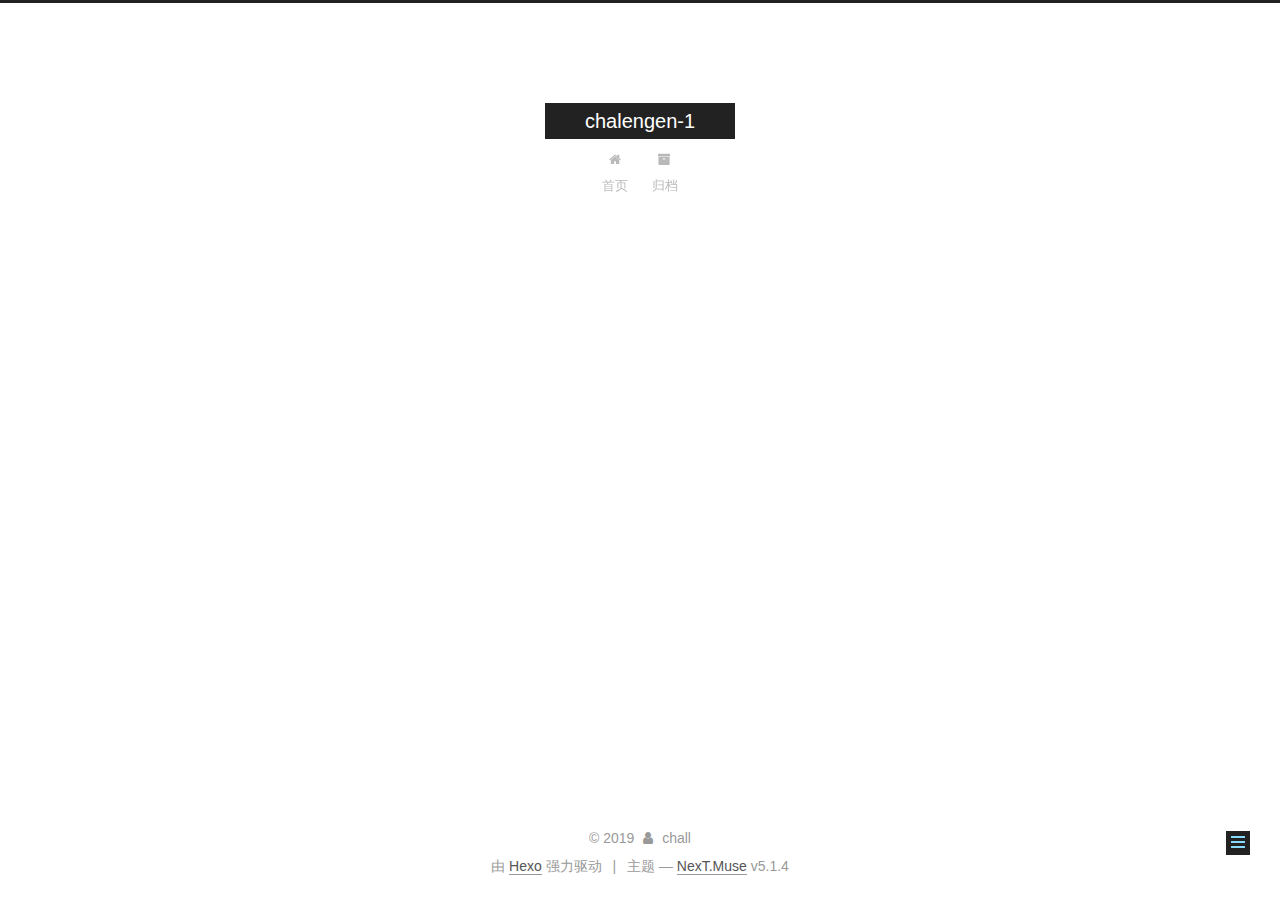
<file: 2019/11/08/FirstNight/index.html>
<!DOCTYPE html>



  


<html class="theme-next muse use-motion" lang="zh-Hans">
<head>
  <meta charset="UTF-8"/>
<meta http-equiv="X-UA-Compatible" content="IE=edge" />
<meta name="viewport" content="width=device-width, initial-scale=1, maximum-scale=1"/>
<meta name="theme-color" content="#222">









<meta http-equiv="Cache-Control" content="no-transform" />
<meta http-equiv="Cache-Control" content="no-siteapp" />
















  
  
  <link href="/lib/fancybox/source/jquery.fancybox.css?v=2.1.5" rel="stylesheet" type="text/css" />







<link href="/lib/font-awesome/css/font-awesome.min.css?v=4.6.2" rel="stylesheet" type="text/css" />

<link href="/css/main.css?v=5.1.4" rel="stylesheet" type="text/css" />


  <link rel="apple-touch-icon" sizes="180x180" href="/images/apple-touch-icon-next.png?v=5.1.4">


  <link rel="icon" type="image/png" sizes="32x32" href="/images/favicon-32x32-next.png?v=5.1.4">


  <link rel="icon" type="image/png" sizes="16x16" href="/images/favicon-16x16-next.png?v=5.1.4">


  <link rel="mask-icon" href="/images/logo.svg?v=5.1.4" color="#222">





  <meta name="keywords" content="Hexo, NexT" />










<meta name="description" content="title: First Night 我有一头小毛驴，可是我从来都不骑。">
<meta property="og:type" content="article">
<meta property="og:title" content="FirstNight">
<meta property="og:url" content="http:&#x2F;&#x2F;yoursite.com&#x2F;2019&#x2F;11&#x2F;08&#x2F;FirstNight&#x2F;index.html">
<meta property="og:site_name" content="chalengen-1">
<meta property="og:description" content="title: First Night 我有一头小毛驴，可是我从来都不骑。">
<meta property="og:locale" content="zh-Hans">
<meta property="og:updated_time" content="2019-11-08T07:26:53.475Z">
<meta name="twitter:card" content="summary">



<script type="text/javascript" id="hexo.configurations">
  var NexT = window.NexT || {};
  var CONFIG = {
    root: '/',
    scheme: 'Muse',
    version: '5.1.4',
    sidebar: {"position":"left","display":"post","offset":12,"b2t":false,"scrollpercent":false,"onmobile":false},
    fancybox: true,
    tabs: true,
    motion: {"enable":true,"async":false,"transition":{"post_block":"fadeIn","post_header":"slideDownIn","post_body":"slideDownIn","coll_header":"slideLeftIn","sidebar":"slideUpIn"}},
    duoshuo: {
      userId: '0',
      author: '博主'
    },
    algolia: {
      applicationID: '',
      apiKey: '',
      indexName: '',
      hits: {"per_page":10},
      labels: {"input_placeholder":"Search for Posts","hits_empty":"We didn't find any results for the search: ${query}","hits_stats":"${hits} results found in ${time} ms"}
    }
  };
</script>



  <link rel="canonical" href="http://yoursite.com/2019/11/08/FirstNight/"/>





  <title>FirstNight | chalengen-1</title>
  








</head>

<body itemscope itemtype="http://schema.org/WebPage" lang="zh-Hans">

  
  
    
  

  <div class="container sidebar-position-left page-post-detail">
    <div class="headband"></div>

    <header id="header" class="header" itemscope itemtype="http://schema.org/WPHeader">
      <div class="header-inner"><div class="site-brand-wrapper">
  <div class="site-meta ">
    

    <div class="custom-logo-site-title">
      <a href="/"  class="brand" rel="start">
        <span class="logo-line-before"><i></i></span>
        <span class="site-title">chalengen-1</span>
        <span class="logo-line-after"><i></i></span>
      </a>
    </div>
      
        <p class="site-subtitle"></p>
      
  </div>

  <div class="site-nav-toggle">
    <button>
      <span class="btn-bar"></span>
      <span class="btn-bar"></span>
      <span class="btn-bar"></span>
    </button>
  </div>
</div>

<nav class="site-nav">
  

  
    <ul id="menu" class="menu">
      
        
        <li class="menu-item menu-item-home">
          <a href="/%20" rel="section">
            
              <i class="menu-item-icon fa fa-fw fa-home"></i> <br />
            
            首页
          </a>
        </li>
      
        
        <li class="menu-item menu-item-archives">
          <a href="/archives/%20" rel="section">
            
              <i class="menu-item-icon fa fa-fw fa-archive"></i> <br />
            
            归档
          </a>
        </li>
      

      
    </ul>
  

  
</nav>



 </div>
    </header>

    <main id="main" class="main">
      <div class="main-inner">
        <div class="content-wrap">
          <div id="content" class="content">
            

  <div id="posts" class="posts-expand">
    

  

  
  
  

  <article class="post post-type-normal" itemscope itemtype="http://schema.org/Article">
  
  
  
  <div class="post-block">
    <link itemprop="mainEntityOfPage" href="http://yoursite.com/2019/11/08/FirstNight/">

    <span hidden itemprop="author" itemscope itemtype="http://schema.org/Person">
      <meta itemprop="name" content="chall">
      <meta itemprop="description" content="">
      <meta itemprop="image" content="/images/avatar.gif">
    </span>

    <span hidden itemprop="publisher" itemscope itemtype="http://schema.org/Organization">
      <meta itemprop="name" content="chalengen-1">
    </span>

    
      <header class="post-header">

        
        
          <h1 class="post-title" itemprop="name headline">FirstNight</h1>
        

        <div class="post-meta">
          <span class="post-time">
            
              <span class="post-meta-item-icon">
                <i class="fa fa-calendar-o"></i>
              </span>
              
                <span class="post-meta-item-text">发表于</span>
              
              <time title="创建于" itemprop="dateCreated datePublished" datetime="2019-11-08T15:26:53+08:00">
                2019-11-08
              </time>
            

            

            
          </span>

          

          
            
          

          
          

          

          

          

        </div>
      </header>
    

    
    
    
    <div class="post-body" itemprop="articleBody">

      
      

      
        <hr>
<h2 id="title-First-Night"><a href="#title-First-Night" class="headerlink" title=" title: First Night"></a> title: First Night</h2><blockquote>
<p>我有一头<strong>小毛驴</strong>，可是我从来都不骑。</p>
</blockquote>

      
    </div>
    
    
    

    

    

    

    <footer class="post-footer">
      

      
      
      

      
        <div class="post-nav">
          <div class="post-nav-next post-nav-item">
            
              <a href="/2019/11/08/hello-world/" rel="next" title="Hello World">
                <i class="fa fa-chevron-left"></i> Hello World
              </a>
            
          </div>

          <span class="post-nav-divider"></span>

          <div class="post-nav-prev post-nav-item">
            
          </div>
        </div>
      

      
      
    </footer>
  </div>
  
  
  
  </article>



    <div class="post-spread">
      
    </div>
  </div>


          </div>
          


          

  



        </div>
        
          
  
  <div class="sidebar-toggle">
    <div class="sidebar-toggle-line-wrap">
      <span class="sidebar-toggle-line sidebar-toggle-line-first"></span>
      <span class="sidebar-toggle-line sidebar-toggle-line-middle"></span>
      <span class="sidebar-toggle-line sidebar-toggle-line-last"></span>
    </div>
  </div>

  <aside id="sidebar" class="sidebar">
    
    <div class="sidebar-inner">

      

      
        <ul class="sidebar-nav motion-element">
          <li class="sidebar-nav-toc sidebar-nav-active" data-target="post-toc-wrap">
            文章目录
          </li>
          <li class="sidebar-nav-overview" data-target="site-overview-wrap">
            站点概览
          </li>
        </ul>
      

      <section class="site-overview-wrap sidebar-panel">
        <div class="site-overview">
          <div class="site-author motion-element" itemprop="author" itemscope itemtype="http://schema.org/Person">
            
              <p class="site-author-name" itemprop="name">chall</p>
              <p class="site-description motion-element" itemprop="description"></p>
          </div>

          <nav class="site-state motion-element">

            
              <div class="site-state-item site-state-posts">
              
                <a href="/archives/%20%7C%7C%20archive">
              
                  <span class="site-state-item-count">2</span>
                  <span class="site-state-item-name">日志</span>
                </a>
              </div>
            

            

            

          </nav>

          

          

          
          

          
          

          

        </div>
      </section>

      
      <!--noindex-->
        <section class="post-toc-wrap motion-element sidebar-panel sidebar-panel-active">
          <div class="post-toc">

            
              
            

            
              <div class="post-toc-content"><ol class="nav"><li class="nav-item nav-level-2"><a class="nav-link" href="#title-First-Night"><span class="nav-number">1.</span> <span class="nav-text"> title: First Night</span></a></li></ol></div>
            

          </div>
        </section>
      <!--/noindex-->
      

      

    </div>
  </aside>


        
      </div>
    </main>

    <footer id="footer" class="footer">
      <div class="footer-inner">
        <div class="copyright">&copy; <span itemprop="copyrightYear">2019</span>
  <span class="with-love">
    <i class="fa fa-user"></i>
  </span>
  <span class="author" itemprop="copyrightHolder">chall</span>

  
</div>


  <div class="powered-by">由 <a class="theme-link" target="_blank" href="https://hexo.io">Hexo</a> 强力驱动</div>



  <span class="post-meta-divider">|</span>



  <div class="theme-info">主题 &mdash; <a class="theme-link" target="_blank" href="https://github.com/iissnan/hexo-theme-next">NexT.Muse</a> v5.1.4</div>




        







        
      </div>
    </footer>

    
      <div class="back-to-top">
        <i class="fa fa-arrow-up"></i>
        
      </div>
    

    

  </div>

  

<script type="text/javascript">
  if (Object.prototype.toString.call(window.Promise) !== '[object Function]') {
    window.Promise = null;
  }
</script>









  












  
  
    <script type="text/javascript" src="/lib/jquery/index.js?v=2.1.3"></script>
  

  
  
    <script type="text/javascript" src="/lib/fastclick/lib/fastclick.min.js?v=1.0.6"></script>
  

  
  
    <script type="text/javascript" src="/lib/jquery_lazyload/jquery.lazyload.js?v=1.9.7"></script>
  

  
  
    <script type="text/javascript" src="/lib/velocity/velocity.min.js?v=1.2.1"></script>
  

  
  
    <script type="text/javascript" src="/lib/velocity/velocity.ui.min.js?v=1.2.1"></script>
  

  
  
    <script type="text/javascript" src="/lib/fancybox/source/jquery.fancybox.pack.js?v=2.1.5"></script>
  


  


  <script type="text/javascript" src="/js/src/utils.js?v=5.1.4"></script>

  <script type="text/javascript" src="/js/src/motion.js?v=5.1.4"></script>



  
  

  
  <script type="text/javascript" src="/js/src/scrollspy.js?v=5.1.4"></script>
<script type="text/javascript" src="/js/src/post-details.js?v=5.1.4"></script>



  


  <script type="text/javascript" src="/js/src/bootstrap.js?v=5.1.4"></script>



  


  




	





  





  












  





  

  

  

  
  

  

  

  

</body>
</html>
</file>
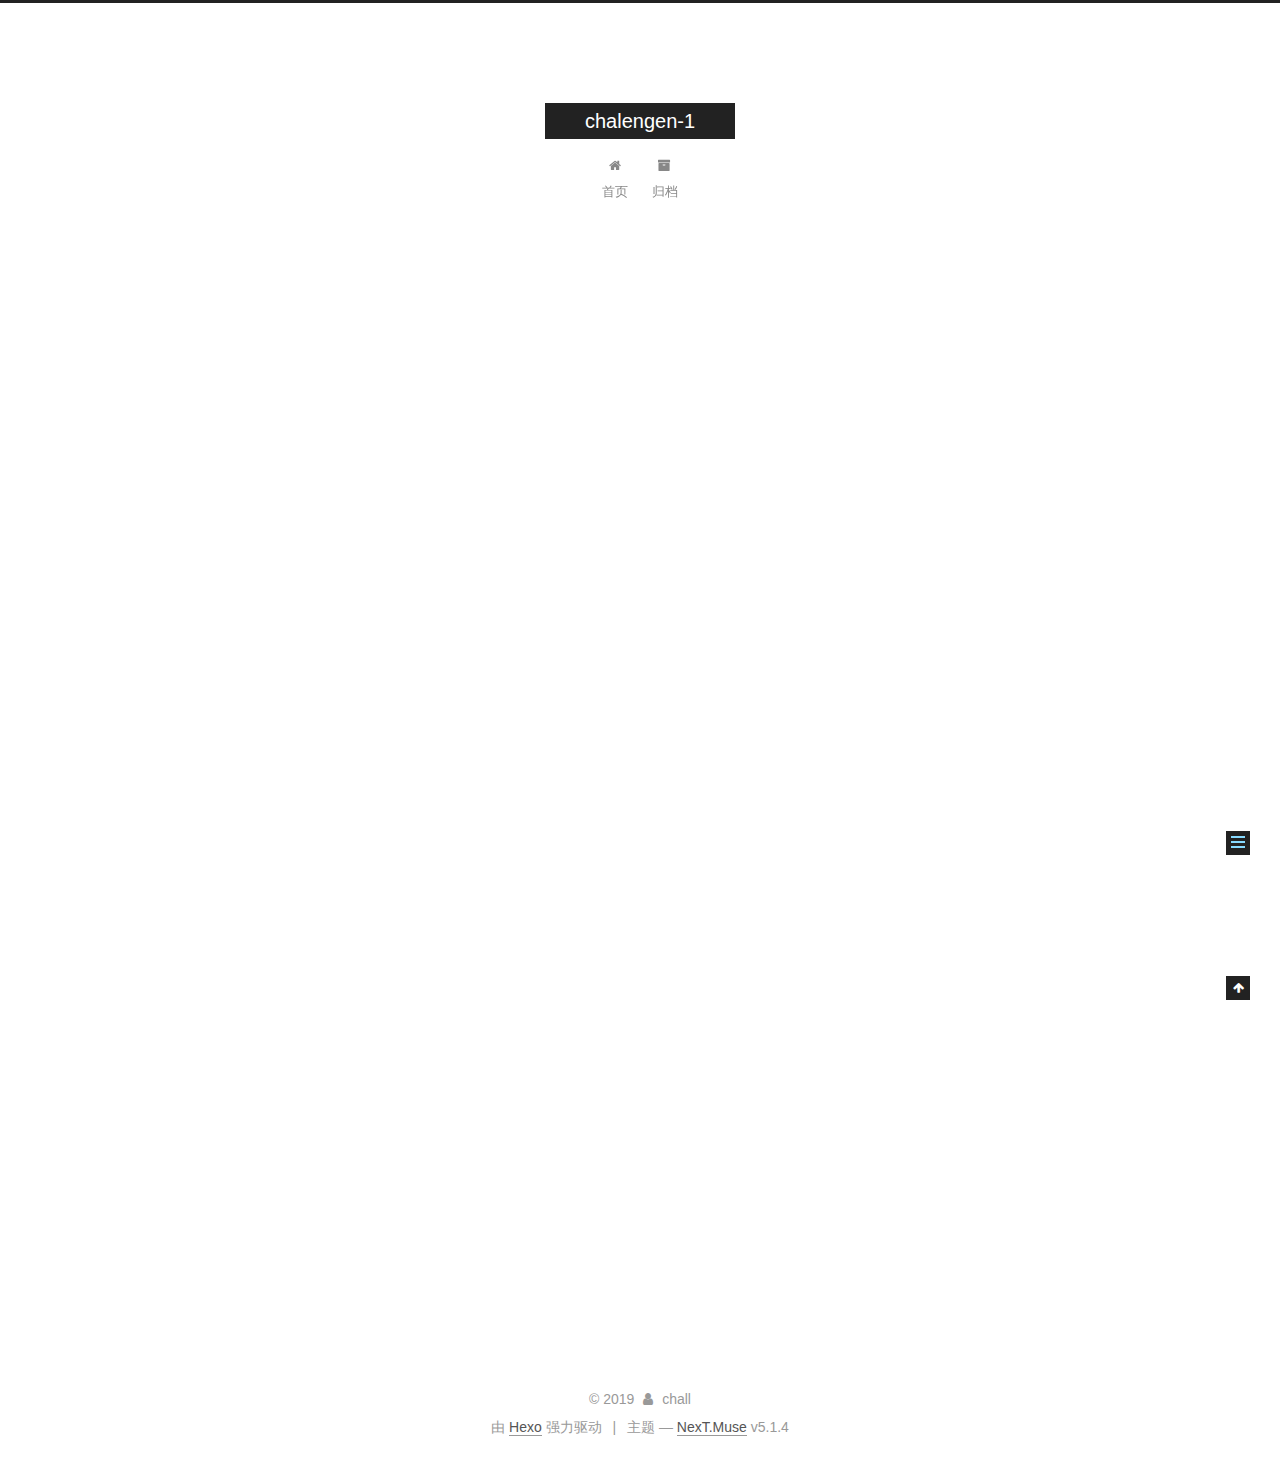
<file: 2019/11/08/hello-world/index.html>
<!DOCTYPE html>



  


<html class="theme-next muse use-motion" lang="zh-Hans">
<head>
  <meta charset="UTF-8"/>
<meta http-equiv="X-UA-Compatible" content="IE=edge" />
<meta name="viewport" content="width=device-width, initial-scale=1, maximum-scale=1"/>
<meta name="theme-color" content="#222">









<meta http-equiv="Cache-Control" content="no-transform" />
<meta http-equiv="Cache-Control" content="no-siteapp" />
















  
  
  <link href="/lib/fancybox/source/jquery.fancybox.css?v=2.1.5" rel="stylesheet" type="text/css" />







<link href="/lib/font-awesome/css/font-awesome.min.css?v=4.6.2" rel="stylesheet" type="text/css" />

<link href="/css/main.css?v=5.1.4" rel="stylesheet" type="text/css" />


  <link rel="apple-touch-icon" sizes="180x180" href="/images/apple-touch-icon-next.png?v=5.1.4">


  <link rel="icon" type="image/png" sizes="32x32" href="/images/favicon-32x32-next.png?v=5.1.4">


  <link rel="icon" type="image/png" sizes="16x16" href="/images/favicon-16x16-next.png?v=5.1.4">


  <link rel="mask-icon" href="/images/logo.svg?v=5.1.4" color="#222">





  <meta name="keywords" content="Hexo, NexT" />










<meta name="description" content="Welcome to Hexo! This is your very first post. Check documentation for more info. If you get any problems when using Hexo, you can find the answer in troubleshooting or you can ask me on GitHub. Quick">
<meta property="og:type" content="article">
<meta property="og:title" content="Hello World">
<meta property="og:url" content="http:&#x2F;&#x2F;yoursite.com&#x2F;2019&#x2F;11&#x2F;08&#x2F;hello-world&#x2F;index.html">
<meta property="og:site_name" content="chalengen-1">
<meta property="og:description" content="Welcome to Hexo! This is your very first post. Check documentation for more info. If you get any problems when using Hexo, you can find the answer in troubleshooting or you can ask me on GitHub. Quick">
<meta property="og:locale" content="zh-Hans">
<meta property="og:updated_time" content="2019-11-08T07:07:02.873Z">
<meta name="twitter:card" content="summary">



<script type="text/javascript" id="hexo.configurations">
  var NexT = window.NexT || {};
  var CONFIG = {
    root: '/',
    scheme: 'Muse',
    version: '5.1.4',
    sidebar: {"position":"left","display":"post","offset":12,"b2t":false,"scrollpercent":false,"onmobile":false},
    fancybox: true,
    tabs: true,
    motion: {"enable":true,"async":false,"transition":{"post_block":"fadeIn","post_header":"slideDownIn","post_body":"slideDownIn","coll_header":"slideLeftIn","sidebar":"slideUpIn"}},
    duoshuo: {
      userId: '0',
      author: '博主'
    },
    algolia: {
      applicationID: '',
      apiKey: '',
      indexName: '',
      hits: {"per_page":10},
      labels: {"input_placeholder":"Search for Posts","hits_empty":"We didn't find any results for the search: ${query}","hits_stats":"${hits} results found in ${time} ms"}
    }
  };
</script>



  <link rel="canonical" href="http://yoursite.com/2019/11/08/hello-world/"/>





  <title>Hello World | chalengen-1</title>
  








</head>

<body itemscope itemtype="http://schema.org/WebPage" lang="zh-Hans">

  
  
    
  

  <div class="container sidebar-position-left page-post-detail">
    <div class="headband"></div>

    <header id="header" class="header" itemscope itemtype="http://schema.org/WPHeader">
      <div class="header-inner"><div class="site-brand-wrapper">
  <div class="site-meta ">
    

    <div class="custom-logo-site-title">
      <a href="/"  class="brand" rel="start">
        <span class="logo-line-before"><i></i></span>
        <span class="site-title">chalengen-1</span>
        <span class="logo-line-after"><i></i></span>
      </a>
    </div>
      
        <p class="site-subtitle"></p>
      
  </div>

  <div class="site-nav-toggle">
    <button>
      <span class="btn-bar"></span>
      <span class="btn-bar"></span>
      <span class="btn-bar"></span>
    </button>
  </div>
</div>

<nav class="site-nav">
  

  
    <ul id="menu" class="menu">
      
        
        <li class="menu-item menu-item-home">
          <a href="/%20" rel="section">
            
              <i class="menu-item-icon fa fa-fw fa-home"></i> <br />
            
            首页
          </a>
        </li>
      
        
        <li class="menu-item menu-item-archives">
          <a href="/archives/%20" rel="section">
            
              <i class="menu-item-icon fa fa-fw fa-archive"></i> <br />
            
            归档
          </a>
        </li>
      

      
    </ul>
  

  
</nav>



 </div>
    </header>

    <main id="main" class="main">
      <div class="main-inner">
        <div class="content-wrap">
          <div id="content" class="content">
            

  <div id="posts" class="posts-expand">
    

  

  
  
  

  <article class="post post-type-normal" itemscope itemtype="http://schema.org/Article">
  
  
  
  <div class="post-block">
    <link itemprop="mainEntityOfPage" href="http://yoursite.com/2019/11/08/hello-world/">

    <span hidden itemprop="author" itemscope itemtype="http://schema.org/Person">
      <meta itemprop="name" content="chall">
      <meta itemprop="description" content="">
      <meta itemprop="image" content="/images/avatar.gif">
    </span>

    <span hidden itemprop="publisher" itemscope itemtype="http://schema.org/Organization">
      <meta itemprop="name" content="chalengen-1">
    </span>

    
      <header class="post-header">

        
        
          <h1 class="post-title" itemprop="name headline">Hello World</h1>
        

        <div class="post-meta">
          <span class="post-time">
            
              <span class="post-meta-item-icon">
                <i class="fa fa-calendar-o"></i>
              </span>
              
                <span class="post-meta-item-text">发表于</span>
              
              <time title="创建于" itemprop="dateCreated datePublished" datetime="2019-11-08T15:07:02+08:00">
                2019-11-08
              </time>
            

            

            
          </span>

          

          
            
          

          
          

          

          

          

        </div>
      </header>
    

    
    
    
    <div class="post-body" itemprop="articleBody">

      
      

      
        <p>Welcome to <a href="https://hexo.io/" target="_blank" rel="noopener">Hexo</a>! This is your very first post. Check <a href="https://hexo.io/docs/" target="_blank" rel="noopener">documentation</a> for more info. If you get any problems when using Hexo, you can find the answer in <a href="https://hexo.io/docs/troubleshooting.html" target="_blank" rel="noopener">troubleshooting</a> or you can ask me on <a href="https://github.com/hexojs/hexo/issues" target="_blank" rel="noopener">GitHub</a>.</p>
<h2 id="Quick-Start"><a href="#Quick-Start" class="headerlink" title="Quick Start"></a>Quick Start</h2><h3 id="Create-a-new-post"><a href="#Create-a-new-post" class="headerlink" title="Create a new post"></a>Create a new post</h3><figure class="highlight bash"><table><tr><td class="gutter"><pre><span class="line">1</span><br></pre></td><td class="code"><pre><span class="line">$ hexo new <span class="string">"My New Post"</span></span><br></pre></td></tr></table></figure>

<p>More info: <a href="https://hexo.io/docs/writing.html" target="_blank" rel="noopener">Writing</a></p>
<h3 id="Run-server"><a href="#Run-server" class="headerlink" title="Run server"></a>Run server</h3><figure class="highlight bash"><table><tr><td class="gutter"><pre><span class="line">1</span><br></pre></td><td class="code"><pre><span class="line">$ hexo server</span><br></pre></td></tr></table></figure>

<p>More info: <a href="https://hexo.io/docs/server.html" target="_blank" rel="noopener">Server</a></p>
<h3 id="Generate-static-files"><a href="#Generate-static-files" class="headerlink" title="Generate static files"></a>Generate static files</h3><figure class="highlight bash"><table><tr><td class="gutter"><pre><span class="line">1</span><br></pre></td><td class="code"><pre><span class="line">$ hexo generate</span><br></pre></td></tr></table></figure>

<p>More info: <a href="https://hexo.io/docs/generating.html" target="_blank" rel="noopener">Generating</a></p>
<h3 id="Deploy-to-remote-sites"><a href="#Deploy-to-remote-sites" class="headerlink" title="Deploy to remote sites"></a>Deploy to remote sites</h3><figure class="highlight bash"><table><tr><td class="gutter"><pre><span class="line">1</span><br></pre></td><td class="code"><pre><span class="line">$ hexo deploy</span><br></pre></td></tr></table></figure>

<p>More info: <a href="https://hexo.io/docs/one-command-deployment.html" target="_blank" rel="noopener">Deployment</a></p>

      
    </div>
    
    
    

    

    

    

    <footer class="post-footer">
      

      
      
      

      
        <div class="post-nav">
          <div class="post-nav-next post-nav-item">
            
          </div>

          <span class="post-nav-divider"></span>

          <div class="post-nav-prev post-nav-item">
            
              <a href="/2019/11/08/FirstNight/" rel="prev" title="FirstNight">
                FirstNight <i class="fa fa-chevron-right"></i>
              </a>
            
          </div>
        </div>
      

      
      
    </footer>
  </div>
  
  
  
  </article>



    <div class="post-spread">
      
    </div>
  </div>


          </div>
          


          

  



        </div>
        
          
  
  <div class="sidebar-toggle">
    <div class="sidebar-toggle-line-wrap">
      <span class="sidebar-toggle-line sidebar-toggle-line-first"></span>
      <span class="sidebar-toggle-line sidebar-toggle-line-middle"></span>
      <span class="sidebar-toggle-line sidebar-toggle-line-last"></span>
    </div>
  </div>

  <aside id="sidebar" class="sidebar">
    
    <div class="sidebar-inner">

      

      
        <ul class="sidebar-nav motion-element">
          <li class="sidebar-nav-toc sidebar-nav-active" data-target="post-toc-wrap">
            文章目录
          </li>
          <li class="sidebar-nav-overview" data-target="site-overview-wrap">
            站点概览
          </li>
        </ul>
      

      <section class="site-overview-wrap sidebar-panel">
        <div class="site-overview">
          <div class="site-author motion-element" itemprop="author" itemscope itemtype="http://schema.org/Person">
            
              <p class="site-author-name" itemprop="name">chall</p>
              <p class="site-description motion-element" itemprop="description"></p>
          </div>

          <nav class="site-state motion-element">

            
              <div class="site-state-item site-state-posts">
              
                <a href="/archives/%20%7C%7C%20archive">
              
                  <span class="site-state-item-count">2</span>
                  <span class="site-state-item-name">日志</span>
                </a>
              </div>
            

            

            

          </nav>

          

          

          
          

          
          

          

        </div>
      </section>

      
      <!--noindex-->
        <section class="post-toc-wrap motion-element sidebar-panel sidebar-panel-active">
          <div class="post-toc">

            
              
            

            
              <div class="post-toc-content"><ol class="nav"><li class="nav-item nav-level-2"><a class="nav-link" href="#Quick-Start"><span class="nav-number">1.</span> <span class="nav-text">Quick Start</span></a><ol class="nav-child"><li class="nav-item nav-level-3"><a class="nav-link" href="#Create-a-new-post"><span class="nav-number">1.1.</span> <span class="nav-text">Create a new post</span></a></li><li class="nav-item nav-level-3"><a class="nav-link" href="#Run-server"><span class="nav-number">1.2.</span> <span class="nav-text">Run server</span></a></li><li class="nav-item nav-level-3"><a class="nav-link" href="#Generate-static-files"><span class="nav-number">1.3.</span> <span class="nav-text">Generate static files</span></a></li><li class="nav-item nav-level-3"><a class="nav-link" href="#Deploy-to-remote-sites"><span class="nav-number">1.4.</span> <span class="nav-text">Deploy to remote sites</span></a></li></ol></li></ol></div>
            

          </div>
        </section>
      <!--/noindex-->
      

      

    </div>
  </aside>


        
      </div>
    </main>

    <footer id="footer" class="footer">
      <div class="footer-inner">
        <div class="copyright">&copy; <span itemprop="copyrightYear">2019</span>
  <span class="with-love">
    <i class="fa fa-user"></i>
  </span>
  <span class="author" itemprop="copyrightHolder">chall</span>

  
</div>


  <div class="powered-by">由 <a class="theme-link" target="_blank" href="https://hexo.io">Hexo</a> 强力驱动</div>



  <span class="post-meta-divider">|</span>



  <div class="theme-info">主题 &mdash; <a class="theme-link" target="_blank" href="https://github.com/iissnan/hexo-theme-next">NexT.Muse</a> v5.1.4</div>




        







        
      </div>
    </footer>

    
      <div class="back-to-top">
        <i class="fa fa-arrow-up"></i>
        
      </div>
    

    

  </div>

  

<script type="text/javascript">
  if (Object.prototype.toString.call(window.Promise) !== '[object Function]') {
    window.Promise = null;
  }
</script>









  












  
  
    <script type="text/javascript" src="/lib/jquery/index.js?v=2.1.3"></script>
  

  
  
    <script type="text/javascript" src="/lib/fastclick/lib/fastclick.min.js?v=1.0.6"></script>
  

  
  
    <script type="text/javascript" src="/lib/jquery_lazyload/jquery.lazyload.js?v=1.9.7"></script>
  

  
  
    <script type="text/javascript" src="/lib/velocity/velocity.min.js?v=1.2.1"></script>
  

  
  
    <script type="text/javascript" src="/lib/velocity/velocity.ui.min.js?v=1.2.1"></script>
  

  
  
    <script type="text/javascript" src="/lib/fancybox/source/jquery.fancybox.pack.js?v=2.1.5"></script>
  


  


  <script type="text/javascript" src="/js/src/utils.js?v=5.1.4"></script>

  <script type="text/javascript" src="/js/src/motion.js?v=5.1.4"></script>



  
  

  
  <script type="text/javascript" src="/js/src/scrollspy.js?v=5.1.4"></script>
<script type="text/javascript" src="/js/src/post-details.js?v=5.1.4"></script>



  


  <script type="text/javascript" src="/js/src/bootstrap.js?v=5.1.4"></script>



  


  




	





  





  












  





  

  

  

  
  

  

  

  

</body>
</html>
</file>
<file: css/main.css>
/* normalize.css v3.0.2 | MIT License | git.io/normalize */
html {
  font-family: sans-serif; /* 1 */
  -ms-text-size-adjust: 100%; /* 2 */
  -webkit-text-size-adjust: 100%; /* 2 */
}
body {
  margin: 0;
}
article,
aside,
details,
figcaption,
figure,
footer,
header,
hgroup,
main,
menu,
nav,
section,
summary {
  display: block;
}
audio,
canvas,
progress,
video {
  display: inline-block; /* 1 */
  vertical-align: baseline; /* 2 */
}
audio:not([controls]) {
  display: none;
  height: 0;
}
[hidden],
template {
  display: none;
}
a {
  background-color: transparent;
}
a:active,
a:hover {
  outline: 0;
}
abbr[title] {
  border-bottom: 1px dotted;
}
b,
strong {
  font-weight: bold;
}
dfn {
  font-style: italic;
}
h1 {
  font-size: 2em;
  margin: 0.67em 0;
}
mark {
  background: #ff0;
  color: #000;
}
small {
  font-size: 80%;
}
sub,
sup {
  font-size: 75%;
  line-height: 0;
  position: relative;
  vertical-align: baseline;
}
sup {
  top: -0.5em;
}
sub {
  bottom: -0.25em;
}
img {
  border: 0;
}
svg:not(:root) {
  overflow: hidden;
}
figure {
  margin: 1em 40px;
}
hr {
  -moz-box-sizing: content-box;
  box-sizing: content-box;
  height: 0;
}
pre {
  overflow: auto;
}
code,
kbd,
pre,
samp {
  font-family: monospace, monospace;
  font-size: 1em;
}
button,
input,
optgroup,
select,
textarea {
  color: inherit; /* 1 */
  font: inherit; /* 2 */
  margin: 0; /* 3 */
}
button {
  overflow: visible;
}
button,
select {
  text-transform: none;
}
button,
html input[type="button"],
input[type="reset"],
input[type="submit"] {
  -webkit-appearance: button; /* 2 */
  cursor: pointer; /* 3 */
}
button[disabled],
html input[disabled] {
  cursor: default;
}
button::-moz-focus-inner,
input::-moz-focus-inner {
  border: 0;
  padding: 0;
}
input {
  line-height: normal;
}
input[type="checkbox"],
input[type="radio"] {
  box-sizing: border-box; /* 1 */
  padding: 0; /* 2 */
}
input[type="number"]::-webkit-inner-spin-button,
input[type="number"]::-webkit-outer-spin-button {
  height: auto;
}
input[type="search"] {
  -webkit-appearance: textfield; /* 1 */
  -moz-box-sizing: content-box;
  -webkit-box-sizing: content-box; /* 2 */
  box-sizing: content-box;
}
input[type="search"]::-webkit-search-cancel-button,
input[type="search"]::-webkit-search-decoration {
  -webkit-appearance: none;
}
fieldset {
  border: 1px solid #c0c0c0;
  margin: 0 2px;
  padding: 0.35em 0.625em 0.75em;
}
legend {
  border: 0; /* 1 */
  padding: 0; /* 2 */
}
textarea {
  overflow: auto;
}
optgroup {
  font-weight: bold;
}
table {
  border-collapse: collapse;
  border-spacing: 0;
}
td,
th {
  padding: 0;
}
::selection {
  background: #262a30;
  color: #fff;
}
body {
  position: relative;
  font-family: 'Lato', "PingFang SC", "Microsoft YaHei", sans-serif;
  font-size: 14px;
  line-height: 2;
  color: #555;
  background: #fff;
}
@media (max-width: 767px) {
  body {
    padding-right: 0 !important;
  }
}
@media (min-width: 768px) and (max-width: 991px) {
  body {
    padding-right: 0 !important;
  }
}
@media (min-width: 1600px) {
  body {
    font-size: 16px;
  }
}
h1,
h2,
h3,
h4,
h5,
h6 {
  margin: 0;
  padding: 0;
  font-weight: bold;
  line-height: 1.5;
  font-family: 'Lato', "PingFang SC", "Microsoft YaHei", sans-serif;
}
h2,
h3,
h4,
h5,
h6 {
  margin: 20px 0 15px;
}
h1 {
  font-size: 22px;
}
@media (max-width: 767px) {
  h1 {
    font-size: 18px;
  }
}
h2 {
  font-size: 20px;
}
@media (max-width: 767px) {
  h2 {
    font-size: 16px;
  }
}
h3 {
  font-size: 18px;
}
@media (max-width: 767px) {
  h3 {
    font-size: 14px;
  }
}
h4 {
  font-size: 16px;
}
@media (max-width: 767px) {
  h4 {
    font-size: 12px;
  }
}
h5 {
  font-size: 14px;
}
@media (max-width: 767px) {
  h5 {
    font-size: 10px;
  }
}
h6 {
  font-size: 12px;
}
@media (max-width: 767px) {
  h6 {
    font-size: 8px;
  }
}
p {
  margin: 0 0 20px 0;
}
a {
  color: #555;
  text-decoration: none;
  outline: none;
  border-bottom: 1px solid #999;
  word-wrap: break-word;
}
a:hover {
  color: #222;
  border-bottom-color: #222;
}
blockquote {
  margin: 0;
  padding: 0;
}
img {
  display: block;
  margin: auto;
  max-width: 100%;
  height: auto;
}
hr {
  margin: 40px 0;
  height: 3px;
  border: none;
  background-color: #ddd;
  background-image: repeating-linear-gradient(-45deg, #fff, #fff 4px, transparent 4px, transparent 8px);
}
blockquote {
  padding: 0 15px;
  color: #666;
  border-left: 4px solid #ddd;
}
blockquote cite::before {
  content: "-";
  padding: 0 5px;
}
dt {
  font-weight: 700;
}
dd {
  margin: 0;
  padding: 0;
}
kbd {
  border: 1px solid #ccc;
  border-radius: 0.2em;
  box-shadow: 0.1em 0.1em 0.2em rgba(0,0,0,0.1);
  background-color: #f9f9f9;
  font-family: inherit;
  background-image: -webkit-linear-gradient(top, #eee, #fff, #eee);
  padding: 0.1em 0.3em;
  white-space: nowrap;
}
.text-left {
  text-align: left;
}
.text-center {
  text-align: center;
}
.text-right {
  text-align: right;
}
.text-justify {
  text-align: justify;
}
.text-nowrap {
  white-space: nowrap;
}
.text-lowercase {
  text-transform: lowercase;
}
.text-uppercase {
  text-transform: uppercase;
}
.text-capitalize {
  text-transform: capitalize;
}
.center-block {
  display: block;
  margin-left: auto;
  margin-right: auto;
}
.clearfix:before,
.clearfix:after {
  content: " ";
  display: table;
}
.clearfix:after {
  clear: both;
}
.pullquote {
  width: 45%;
}
.pullquote.left {
  float: left;
  margin-left: 5px;
  margin-right: 10px;
}
.pullquote.right {
  float: right;
  margin-left: 10px;
  margin-right: 5px;
}
.affix.affix.affix {
  position: fixed;
}
.translation {
  margin-top: -20px;
  font-size: 14px;
  color: #999;
}
.scrollbar-measure {
  width: 100px;
  height: 100px;
  overflow: scroll;
  position: absolute;
  top: -9999px;
}
.use-motion .motion-element {
  opacity: 0;
}
table {
  margin: 20px 0;
  width: 100%;
  border-collapse: collapse;
  border-spacing: 0;
  border: 1px solid #ddd;
  font-size: 14px;
  table-layout: fixed;
  word-wrap: break-all;
}
table>tbody>tr:nth-of-type(odd) {
  background-color: #f9f9f9;
}
table>tbody>tr:hover {
  background-color: #f5f5f5;
}
caption,
th,
td {
  padding: 8px;
  text-align: left;
  vertical-align: middle;
  font-weight: normal;
}
th,
td {
  border-bottom: 3px solid #ddd;
  border-right: 1px solid #eee;
}
th {
  padding-bottom: 10px;
  font-weight: 700;
}
td {
  border-bottom-width: 1px;
}
html,
body {
  height: 100%;
}
.container {
  position: relative;
  min-height: 100%;
}
.header-inner {
  margin: 0 auto;
  padding: 100px 0 70px;
  width: 700px;
}
@media (min-width: 1600px) {
  .container .header-inner {
    width: 900px;
  }
}
.main {
  padding-bottom: 150px;
}
.main-inner {
  margin: 0 auto;
  width: 700px;
}
@media (min-width: 1600px) {
  .container .main-inner {
    width: 900px;
  }
}
.footer {
  position: absolute;
  left: 0;
  bottom: 0;
  width: 100%;
  min-height: 50px;
}
.footer-inner {
  box-sizing: border-box;
  margin: 20px auto;
  width: 700px;
}
@media (min-width: 1600px) {
  .container .footer-inner {
    width: 900px;
  }
}
pre,
.highlight {
  overflow: auto;
  margin: 20px 0;
  padding: 0;
  font-size: 13px;
  color: #4d4d4c;
  background: #f7f7f7;
  line-height: 1.6;
}
pre,
code {
  font-family: consolas, Menlo, "PingFang SC", "Microsoft YaHei", monospace;
}
code {
  padding: 2px 4px;
  word-wrap: break-word;
  color: #555;
  background: #eee;
  border-radius: 3px;
  font-size: 13px;
}
pre {
  padding: 10px;
}
pre code {
  padding: 0;
  color: #4d4d4c;
  background: none;
  text-shadow: none;
}
.highlight {
  border-radius: 1px;
}
.highlight pre {
  border: none;
  margin: 0;
  padding: 10px 0;
}
.highlight table {
  margin: 0;
  width: auto;
  border: none;
}
.highlight td {
  border: none;
  padding: 0;
}
.highlight figcaption {
  font-size: 1em;
  color: #4d4d4c;
  line-height: 1em;
  margin-bottom: 1em;
}
.highlight figcaption:before,
.highlight figcaption:after {
  content: " ";
  display: table;
}
.highlight figcaption:after {
  clear: both;
}
.highlight figcaption a {
  float: right;
  color: #4d4d4c;
}
.highlight figcaption a:hover {
  border-bottom-color: #4d4d4c;
}
.highlight .gutter pre {
  padding-left: 10px;
  padding-right: 10px;
  color: #869194;
  text-align: right;
  background-color: #eff2f3;
}
.highlight .code pre {
  width: 100%;
  padding-left: 10px;
  padding-right: 10px;
  background-color: #f7f7f7;
}
.highlight .line {
  height: 20px;
}
.gutter {
  -webkit-user-select: none;
  -moz-user-select: none;
  -ms-user-select: none;
  user-select: none;
}
.gist table {
  width: auto;
}
.gist table td {
  border: none;
}
pre .deletion {
  background: #fdd;
}
pre .addition {
  background: #dfd;
}
pre .meta {
  color: #8959a8;
}
pre .comment {
  color: #8e908c;
}
pre .variable,
pre .attribute,
pre .tag,
pre .regexp,
pre .ruby .constant,
pre .xml .tag .title,
pre .xml .pi,
pre .xml .doctype,
pre .html .doctype,
pre .css .id,
pre .css .class,
pre .css .pseudo {
  color: #c82829;
}
pre .number,
pre .preprocessor,
pre .built_in,
pre .literal,
pre .params,
pre .constant,
pre .command {
  color: #f5871f;
}
pre .ruby .class .title,
pre .css .rules .attribute,
pre .string,
pre .value,
pre .inheritance,
pre .header,
pre .ruby .symbol,
pre .xml .cdata,
pre .special,
pre .number,
pre .formula {
  color: #718c00;
}
pre .title,
pre .css .hexcolor {
  color: #3e999f;
}
pre .function,
pre .python .decorator,
pre .python .title,
pre .ruby .function .title,
pre .ruby .title .keyword,
pre .perl .sub,
pre .javascript .title,
pre .coffeescript .title {
  color: #4271ae;
}
pre .keyword,
pre .javascript .function {
  color: #8959a8;
}
.full-image.full-image.full-image.full-image {
  border: none;
  max-width: 100%;
  width: auto;
  margin: 20px auto 25px;
}
@media (min-width: 992px) {
  .full-image.full-image.full-image.full-image {
    max-width: none;
    width: 110%;
    margin: 25px -5%;
  }
}
.blockquote-center,
.page-home .post-type-quote blockquote,
.page-post-detail .post-type-quote blockquote {
  position: relative;
  margin: 40px 0;
  padding: 0;
  border-left: none;
  text-align: center;
}
.blockquote-center::before,
.page-home .post-type-quote blockquote::before,
.page-post-detail .post-type-quote blockquote::before,
.blockquote-center::after,
.page-home .post-type-quote blockquote::after,
.page-post-detail .post-type-quote blockquote::after {
  position: absolute;
  content: ' ';
  display: block;
  width: 100%;
  height: 24px;
  opacity: 0.2;
  background-repeat: no-repeat;
  background-position: 0 -6px;
  background-size: 22px 22px;
}
.blockquote-center::before,
.page-home .post-type-quote blockquote::before,
.page-post-detail .post-type-quote blockquote::before {
  top: -20px;
  background-image: url("../images/quote-l.svg");
  border-top: 1px solid #ccc;
}
.blockquote-center::after,
.page-home .post-type-quote blockquote::after,
.page-post-detail .post-type-quote blockquote::after {
  bottom: -20px;
  background-image: url("../images/quote-r.svg");
  border-bottom: 1px solid #ccc;
  background-position: 100% 8px;
}
.blockquote-center p,
.page-home .post-type-quote blockquote p,
.page-post-detail .post-type-quote blockquote p,
.blockquote-center div,
.page-home .post-type-quote blockquote div,
.page-post-detail .post-type-quote blockquote div {
  text-align: center;
}
.post .post-body .group-picture img {
  box-sizing: border-box;
  padding: 0 3px;
  border: none;
}
.post .group-picture-row {
  overflow: hidden;
  margin-top: 6px;
}
.post .group-picture-row:first-child {
  margin-top: 0;
}
.post .group-picture-column {
  float: left;
}
.page-post-detail .post-body .group-picture-column {
  float: none;
  margin-top: 10px;
  width: auto !important;
}
.page-post-detail .post-body .group-picture-column img {
  margin: 0 auto;
}
.page-archive .group-picture-container {
  overflow: hidden;
}
.page-archive .group-picture-row {
  float: left;
}
.page-archive .group-picture-row:first-child {
  margin-top: 6px;
}
.page-archive .group-picture-column {
  max-width: 150px;
  max-height: 150px;
}
.post-body .note {
  position: relative;
  padding: 15px;
  margin-bottom: 20px;
  border: 1px solid #eee;
  border-left-width: 5px;
  border-radius: 3px;
}
.post-body .note h2,
.post-body .note h3,
.post-body .note h4,
.post-body .note h5,
.post-body .note h6 {
  margin-top: 0;
  margin-bottom: 0;
  border-bottom: initial;
  padding-top: 0 !important;
}
.post-body .note p:first-child,
.post-body .note ul:first-child,
.post-body .note ol:first-child,
.post-body .note table:first-child,
.post-body .note pre:first-child,
.post-body .note blockquote:first-child {
  margin-top: 0;
}
.post-body .note p:last-child,
.post-body .note ul:last-child,
.post-body .note ol:last-child,
.post-body .note table:last-child,
.post-body .note pre:last-child,
.post-body .note blockquote:last-child {
  margin-bottom: 0;
}
.post-body .note.default {
  border-left-color: #777;
}
.post-body .note.default h2,
.post-body .note.default h3,
.post-body .note.default h4,
.post-body .note.default h5,
.post-body .note.default h6 {
  color: #777;
}
.post-body .note.primary {
  border-left-color: #6f42c1;
}
.post-body .note.primary h2,
.post-body .note.primary h3,
.post-body .note.primary h4,
.post-body .note.primary h5,
.post-body .note.primary h6 {
  color: #6f42c1;
}
.post-body .note.info {
  border-left-color: #428bca;
}
.post-body .note.info h2,
.post-body .note.info h3,
.post-body .note.info h4,
.post-body .note.info h5,
.post-body .note.info h6 {
  color: #428bca;
}
.post-body .note.success {
  border-left-color: #5cb85c;
}
.post-body .note.success h2,
.post-body .note.success h3,
.post-body .note.success h4,
.post-body .note.success h5,
.post-body .note.success h6 {
  color: #5cb85c;
}
.post-body .note.warning {
  border-left-color: #f0ad4e;
}
.post-body .note.warning h2,
.post-body .note.warning h3,
.post-body .note.warning h4,
.post-body .note.warning h5,
.post-body .note.warning h6 {
  color: #f0ad4e;
}
.post-body .note.danger {
  border-left-color: #d9534f;
}
.post-body .note.danger h2,
.post-body .note.danger h3,
.post-body .note.danger h4,
.post-body .note.danger h5,
.post-body .note.danger h6 {
  color: #d9534f;
}
.post-body .label {
  display: inline;
  padding: 0 2px;
  white-space: nowrap;
}
.post-body .label.default {
  background-color: #f0f0f0;
}
.post-body .label.primary {
  background-color: #efe6f7;
}
.post-body .label.info {
  background-color: #e5f2f8;
}
.post-body .label.success {
  background-color: #e7f4e9;
}
.post-body .label.warning {
  background-color: #fcf6e1;
}
.post-body .label.danger {
  background-color: #fae8eb;
}
.post-body .tabs {
  position: relative;
  display: block;
  margin-bottom: 20px;
  padding-top: 10px;
}
.post-body .tabs ul.nav-tabs {
  margin: 0;
  padding: 0;
  display: flex;
  margin-bottom: -1px;
}
@media (max-width: 413px) {
  .post-body .tabs ul.nav-tabs {
    display: block;
    margin-bottom: 5px;
  }
}
.post-body .tabs ul.nav-tabs li.tab {
  list-style-type: none !important;
  margin: 0 0.25em 0 0;
  border-top: 3px solid transparent;
  border-left: 1px solid transparent;
  border-right: 1px solid transparent;
}
@media (max-width: 413px) {
  .post-body .tabs ul.nav-tabs li.tab {
    margin: initial;
    border-top: 1px solid transparent;
    border-left: 3px solid transparent;
    border-right: 1px solid transparent;
    border-bottom: 1px solid transparent;
  }
}
.post-body .tabs ul.nav-tabs li.tab a {
  outline: 0;
  border-bottom: initial;
  display: block;
  line-height: 1.8em;
  padding: 0.25em 0.75em;
  transition-duration: 0.2s;
  transition-timing-function: ease-out;
  transition-delay: 0s;
}
.post-body .tabs ul.nav-tabs li.tab a i {
  width: 1.285714285714286em;
}
.post-body .tabs ul.nav-tabs li.tab.active {
  border-top: 3px solid #fc6423;
  border-left: 1px solid #ddd;
  border-right: 1px solid #ddd;
  background-color: #fff;
}
@media (max-width: 413px) {
  .post-body .tabs ul.nav-tabs li.tab.active {
    border-top: 1px solid #ddd;
    border-left: 3px solid #fc6423;
    border-right: 1px solid #ddd;
    border-bottom: 1px solid #ddd;
  }
}
.post-body .tabs ul.nav-tabs li.tab.active a {
  cursor: default;
  color: #555;
}
.post-body .tabs .tab-content {
  background-color: #fff;
}
.post-body .tabs .tab-content .tab-pane {
  border: 1px solid #ddd;
  padding: 20px 20px 0 20px;
}
.post-body .tabs .tab-content .tab-pane:not(.active) {
  display: none !important;
}
.post-body .tabs .tab-content .tab-pane.active {
  display: block !important;
}
.btn {
  display: inline-block;
  padding: 0 20px;
  font-size: 14px;
  color: #fff;
  background: #222;
  border: 2px solid #222;
  text-decoration: none;
  border-radius: 0;
  transition-property: background-color;
  transition-duration: 0.2s;
  transition-timing-function: ease-in-out;
  transition-delay: 0s;
  line-height: 2;
}
.btn:hover {
  border-color: #222;
  color: #222;
  background: #fff;
}
.btn +.btn {
  margin: 0 0 8px 8px;
}
.btn .fa-fw {
  width: 1.285714285714286em;
  text-align: left;
}
.btn-bar {
  display: block;
  width: 22px;
  height: 2px;
  background: #555;
  border-radius: 1px;
}
.btn-bar+.btn-bar {
  margin-top: 4px;
}
.pagination {
  margin: 120px 0 40px;
  text-align: center;
  border-top: 1px solid #eee;
}
.page-number-basic,
.pagination .prev,
.pagination .next,
.pagination .page-number,
.pagination .space {
  display: inline-block;
  position: relative;
  top: -1px;
  margin: 0 10px;
  padding: 0 11px;
}
@media (max-width: 767px) {
  .page-number-basic,
  .pagination .prev,
  .pagination .next,
  .pagination .page-number,
  .pagination .space {
    margin: 0 5px;
  }
}
.pagination .prev,
.pagination .next,
.pagination .page-number {
  border-bottom: 0;
  border-top: 1px solid #eee;
  transition-property: border-color;
  transition-duration: 0.2s;
  transition-timing-function: ease-in-out;
  transition-delay: 0s;
}
.pagination .prev:hover,
.pagination .next:hover,
.pagination .page-number:hover {
  border-top-color: #222;
}
.pagination .space {
  padding: 0;
  margin: 0;
}
.pagination .prev {
  margin-left: 0;
}
.pagination .next {
  margin-right: 0;
}
.pagination .page-number.current {
  color: #fff;
  background: #ccc;
  border-top-color: #ccc;
}
@media (max-width: 767px) {
  .pagination {
    border-top: none;
  }
  .pagination .prev,
  .pagination .next,
  .pagination .page-number {
    margin-bottom: 10px;
    border-top: 0;
    border-bottom: 1px solid #eee;
    padding: 0 10px;
  }
  .pagination .prev:hover,
  .pagination .next:hover,
  .pagination .page-number:hover {
    border-bottom-color: #222;
  }
}
.comments {
  margin: 60px 20px 0;
}
.tag-cloud {
  text-align: center;
}
.tag-cloud a {
  display: inline-block;
  margin: 10px;
}
.back-to-top {
  box-sizing: border-box;
  position: fixed;
  bottom: -100px;
  right: 30px;
  z-index: 1050;
  padding: 0 6px;
  width: 24px;
  background: #222;
  font-size: 12px;
  opacity: 1;
  color: #fff;
  cursor: pointer;
  text-align: center;
  -webkit-transform: translateZ(0);
  transition-property: bottom;
  transition-duration: 0.2s;
  transition-timing-function: ease-in-out;
  transition-delay: 0s;
}
@media (min-width: 768px) and (max-width: 991px) {
  .back-to-top {
    display: none !important;
  }
}
@media (max-width: 767px) {
  .back-to-top {
    display: none !important;
  }
}
.back-to-top.back-to-top-on {
  bottom: 19px;
}
.header {
  background: transparent;
}
.header-inner {
  position: relative;
}
.headband {
  height: 3px;
  background: #222;
}
.site-meta {
  margin: 0;
  text-align: center;
}
@media (max-width: 767px) {
  .site-meta {
    text-align: center;
  }
}
.brand {
  position: relative;
  display: inline-block;
  padding: 0 40px;
  color: #fff;
  background: #222;
  border-bottom: none;
}
.brand:hover {
  color: #fff;
}
.logo {
  display: inline-block;
  margin-right: 5px;
  line-height: 36px;
  vertical-align: top;
}
.site-title {
  display: inline-block;
  vertical-align: top;
  line-height: 36px;
  font-size: 20px;
  font-weight: normal;
  font-family: 'Lato', "PingFang SC", "Microsoft YaHei", sans-serif;
}
.site-subtitle {
  margin-top: 10px;
  font-size: 13px;
  color: #999;
}
.use-motion .brand {
  opacity: 0;
}
.use-motion .logo,
.use-motion .site-title,
.use-motion .site-subtitle {
  opacity: 0;
  position: relative;
  top: -10px;
}
.site-nav-toggle {
  display: none;
  position: absolute;
  top: 10px;
  left: 10px;
}
@media (max-width: 767px) {
  .site-nav-toggle {
    display: block;
  }
}
.site-nav-toggle button {
  margin-top: 2px;
  padding: 9px 10px;
  background: transparent;
  border: none;
}
@media (max-width: 767px) {
  .site-nav {
    display: none;
    margin: 0 -10px;
    padding: 0 10px;
    clear: both;
    border-top: 1px solid #ddd;
  }
}
@media (min-width: 768px) and (max-width: 991px) {
  .site-nav {
    display: block !important;
  }
}
@media (min-width: 992px) {
  .site-nav {
    display: block !important;
  }
}
.menu {
  margin-top: 20px;
  padding-left: 0;
  text-align: center;
}
.menu .menu-item {
  display: inline-block;
  margin: 0 10px;
  list-style: none;
}
@media screen and (max-width: 767px) {
  .menu .menu-item {
    margin-top: 10px;
  }
}
.menu .menu-item a {
  display: block;
  font-size: 13px;
  line-height: inherit;
  border-bottom: 1px solid transparent;
  transition-property: border-color;
  transition-duration: 0.2s;
  transition-timing-function: ease-in-out;
  transition-delay: 0s;
}
.menu .menu-item a:hover {
  border-bottom-color: #222;
}
.menu .menu-item .fa {
  margin-right: 5px;
}
.use-motion .menu-item {
  opacity: 0;
}
.post-body {
  font-family: 'Lato', "PingFang SC", "Microsoft YaHei", sans-serif;
}
@media (max-width: 767px) {
  .post-body {
    word-break: break-word;
  }
}
.post-body .fancybox img {
  display: block !important;
  margin: 0 auto;
  cursor: pointer;
  cursor: zoom-in;
  cursor: -webkit-zoom-in;
}
.post-body .image-caption,
.post-body .figure .caption {
  margin: -20px auto 15px;
  text-align: center;
  font-size: 14px;
  color: #999;
  font-weight: bold;
  line-height: 1;
}
.post-sticky-flag {
  display: inline-block;
  font-size: 16px;
  -ms-transform: rotate(30deg);
  -webkit-transform: rotate(30deg);
  -moz-transform: rotate(30deg);
  -ms-transform: rotate(30deg);
  -o-transform: rotate(30deg);
  transform: rotate(30deg);
}
.use-motion .post-block,
.use-motion .pagination,
.use-motion .comments {
  opacity: 0;
}
.use-motion .post-header {
  opacity: 0;
}
.use-motion .post-body {
  opacity: 0;
}
.use-motion .collection-title {
  opacity: 0;
}
.posts-expand {
  padding-top: 40px;
}
@media (max-width: 767px) {
  .posts-expand {
    margin: 0 20px;
  }
  .post-body pre .gutter pre {
    padding-right: 10px;
  }
  .post-body .highlight {
    margin-left: 0px;
    margin-right: 0px;
    padding: 0;
  }
  .post-body .highlight .gutter pre {
    padding-right: 10px;
  }
}
@media (min-width: 992px) {
  .posts-expand .post-body {
    text-align: justify;
  }
}
.posts-expand .post-body h2,
.posts-expand .post-body h3,
.posts-expand .post-body h4,
.posts-expand .post-body h5,
.posts-expand .post-body h6 {
  padding-top: 10px;
}
.posts-expand .post-body h2 .header-anchor,
.posts-expand .post-body h3 .header-anchor,
.posts-expand .post-body h4 .header-anchor,
.posts-expand .post-body h5 .header-anchor,
.posts-expand .post-body h6 .header-anchor {
  float: right;
  margin-left: 10px;
  color: #ccc;
  border-bottom-style: none;
  visibility: hidden;
}
.posts-expand .post-body h2 .header-anchor:hover,
.posts-expand .post-body h3 .header-anchor:hover,
.posts-expand .post-body h4 .header-anchor:hover,
.posts-expand .post-body h5 .header-anchor:hover,
.posts-expand .post-body h6 .header-anchor:hover {
  color: inherit;
}
.posts-expand .post-body h2:hover .header-anchor,
.posts-expand .post-body h3:hover .header-anchor,
.posts-expand .post-body h4:hover .header-anchor,
.posts-expand .post-body h5:hover .header-anchor,
.posts-expand .post-body h6:hover .header-anchor {
  visibility: visible;
}
.posts-expand .post-body ul li {
  list-style: circle;
}
.posts-expand .post-body img {
  box-sizing: border-box;
  margin: auto;
  padding: 3px;
  border: 1px solid #ddd;
}
.posts-expand .post-body .fancybox img {
  margin: 0 auto 25px;
}
@media (max-width: 767px) {
  .posts-collapse {
    margin: 0 20px;
  }
  .posts-collapse .post-title,
  .posts-collapse .post-meta {
    display: block;
    width: auto;
    text-align: left;
  }
}
.posts-collapse {
  position: relative;
  z-index: 1010;
  margin-left: 55px;
}
.posts-collapse::after {
  content: " ";
  position: absolute;
  top: 20px;
  left: 0;
  margin-left: -2px;
  width: 4px;
  height: 100%;
  background: #f5f5f5;
  z-index: -1;
}
@media (max-width: 767px) {
  .posts-collapse {
    margin: 0 20px;
  }
}
.posts-collapse .collection-title {
  position: relative;
  margin: 60px 0;
}
.posts-collapse .collection-title h1,
.posts-collapse .collection-title h2 {
  margin-left: 20px;
}
.posts-collapse .collection-title small {
  color: #bbb;
  margin-left: 5px;
}
.posts-collapse .collection-title::before {
  content: " ";
  position: absolute;
  left: 0;
  top: 50%;
  margin-left: -4px;
  margin-top: -4px;
  width: 8px;
  height: 8px;
  background: #bbb;
  border-radius: 50%;
}
.posts-collapse .post {
  margin: 30px 0;
}
.posts-collapse .post-header {
  position: relative;
  transition-duration: 0.2s;
  transition-timing-function: ease-in-out;
  transition-delay: 0s;
  transition-property: border;
  border-bottom: 1px dashed #ccc;
}
.posts-collapse .post-header::before {
  content: " ";
  position: absolute;
  left: 0;
  top: 12px;
  width: 6px;
  height: 6px;
  margin-left: -4px;
  background: #bbb;
  border-radius: 50%;
  border: 1px solid #fff;
  transition-duration: 0.2s;
  transition-timing-function: ease-in-out;
  transition-delay: 0s;
  transition-property: background;
}
.posts-collapse .post-header:hover {
  border-bottom-color: #666;
}
.posts-collapse .post-header:hover::before {
  background: #222;
}
.posts-collapse .post-meta {
  position: absolute;
  font-size: 12px;
  left: 20px;
  top: 5px;
}
.posts-collapse .post-comments-count {
  display: none;
}
.posts-collapse .post-title {
  margin-left: 60px;
  font-size: 16px;
  font-weight: normal;
  line-height: inherit;
}
.posts-collapse .post-title::after {
  margin-left: 3px;
  opacity: 0.6;
}
.posts-collapse .post-title a {
  color: #666;
  border-bottom: none;
}
.page-home .post-type-quote .post-header,
.page-post-detail .post-type-quote .post-header,
.page-home .post-type-quote .post-tags,
.page-post-detail .post-type-quote .post-tags {
  display: none;
}
.posts-expand .post-title {
  text-align: center;
  word-break: break-word;
  font-weight: 400;
}
.posts-expand .post-title-link {
  display: inline-block;
  position: relative;
  color: #555;
  border-bottom: none;
  line-height: 1.2;
  vertical-align: top;
}
.posts-expand .post-title-link::before {
  content: "";
  position: absolute;
  width: 100%;
  height: 2px;
  bottom: 0;
  left: 0;
  background-color: #000;
  visibility: hidden;
  -webkit-transform: scaleX(0);
  -moz-transform: scaleX(0);
  -ms-transform: scaleX(0);
  -o-transform: scaleX(0);
  transform: scaleX(0);
  transition-duration: 0.2s;
  transition-timing-function: ease-in-out;
  transition-delay: 0s;
}
.posts-expand .post-title-link:hover::before {
  visibility: visible;
  -webkit-transform: scaleX(1);
  -moz-transform: scaleX(1);
  -ms-transform: scaleX(1);
  -o-transform: scaleX(1);
  transform: scaleX(1);
}
.posts-expand .post-title-link .fa {
  font-size: 16px;
}
.posts-expand .post-meta {
  margin: 3px 0 60px 0;
  color: #999;
  font-family: 'Lato', "PingFang SC", "Microsoft YaHei", sans-serif;
  font-size: 12px;
  text-align: center;
}
.posts-expand .post-meta .post-category-list {
  display: inline-block;
  margin: 0;
  padding: 3px;
}
.posts-expand .post-meta .post-category-list-link {
  color: #999;
}
.posts-expand .post-meta .post-description {
  font-size: 14px;
  margin-top: 2px;
}
.post-meta-divider {
  margin: 0 0.5em;
}
.post-meta-item-icon {
  margin-right: 3px;
}
@media (min-width: 768px) and (max-width: 991px) {
  .post-meta-item-icon {
    display: inline-block;
  }
}
@media (max-width: 767px) {
  .post-meta-item-icon {
    display: inline-block;
  }
}
@media (min-width: 768px) and (max-width: 991px) {
  .post-meta-item-text {
    display: none;
  }
}
@media (max-width: 767px) {
  .post-meta-item-text {
    display: none;
  }
}
@media (max-width: 767px) {
  .posts-expand .post-comments-count {
    display: none;
  }
}
.post-button {
  margin-top: 40px;
}
.posts-expand .post-tags {
  margin-top: 40px;
  text-align: center;
}
.posts-expand .post-tags a {
  display: inline-block;
  margin-right: 10px;
  font-size: 13px;
}
.post-nav {
  display: table;
  margin-top: 15px;
  width: 100%;
  border-top: 1px solid #eee;
}
.post-nav-divider {
  display: table-cell;
  width: 10%;
}
.post-nav-item {
  display: table-cell;
  padding: 10px 0 0 0;
  width: 45%;
  vertical-align: top;
}
.post-nav-item a {
  position: relative;
  display: block;
  line-height: 25px;
  font-size: 14px;
  color: #555;
  border-bottom: none;
}
.post-nav-item a:hover {
  color: #222;
  border-bottom: none;
}
.post-nav-item a:active {
  top: 2px;
}
.post-nav-item .fa {
  position: absolute;
  top: 8px;
  left: 0;
  font-size: 12px;
}
.post-nav-next a {
  padding-left: 15px;
}
.post-nav-prev {
  text-align: right;
}
.post-nav-prev a {
  padding-right: 15px;
}
.post-nav-prev .fa {
  right: 0;
  left: auto;
}
.posts-expand .post-eof {
  display: block;
  margin: 80px auto 60px;
  width: 8%;
  height: 1px;
  background: #ccc;
  text-align: center;
}
.post:last-child .post-eof.post-eof.post-eof {
  display: none;
}
.post-gallery {
  display: table;
  table-layout: fixed;
  width: 100%;
  border-collapse: separate;
}
.post-gallery-row {
  display: table-row;
}
.post-gallery .post-gallery-img {
  display: table-cell;
  text-align: center;
  vertical-align: middle;
  border: none;
}
.post-gallery .post-gallery-img img {
  max-width: 100%;
  max-height: 100%;
  border: none;
}
.fancybox-close,
.fancybox-close:hover {
  border: none;
}
.rtl.post-body p,
.rtl.post-body a,
.rtl.post-body h1,
.rtl.post-body h2,
.rtl.post-body h3,
.rtl.post-body h4,
.rtl.post-body h5,
.rtl.post-body h6,
.rtl.post-body li,
.rtl.post-body ul,
.rtl.post-body ol {
  direction: rtl;
  font-family: UKIJ Ekran;
}
.rtl.post-title {
  font-family: UKIJ Ekran;
}
.sidebar {
  position: fixed;
  right: 0;
  top: 0;
  bottom: 0;
  width: 0;
  z-index: 1040;
  box-shadow: inset 0 2px 6px #000;
  background: #222;
  -webkit-transform: translateZ(0);
}
.sidebar a {
  color: #999;
  border-bottom-color: #555;
}
.sidebar a:hover {
  color: #eee;
}
@media (min-width: 768px) and (max-width: 991px) {
  .sidebar {
    display: none !important;
  }
}
@media (max-width: 767px) {
  .sidebar {
    display: none !important;
  }
}
.sidebar-inner {
  position: relative;
  padding: 20px 10px;
  color: #999;
  text-align: center;
}
.site-overview-wrap {
  overflow: hidden;
}
.site-overview {
  overflow-y: auto;
  overflow-x: hidden;
}
.sidebar-toggle {
  position: fixed;
  right: 30px;
  bottom: 45px;
  width: 14px;
  height: 14px;
  padding: 5px;
  background: #222;
  line-height: 0;
  z-index: 1050;
  cursor: pointer;
  -webkit-transform: translateZ(0);
}
@media (min-width: 768px) and (max-width: 991px) {
  .sidebar-toggle {
    display: none !important;
  }
}
@media (max-width: 767px) {
  .sidebar-toggle {
    display: none !important;
  }
}
.sidebar-toggle-line {
  position: relative;
  display: inline-block;
  vertical-align: top;
  height: 2px;
  width: 100%;
  background: #fff;
  margin-top: 3px;
}
.sidebar-toggle-line:first-child {
  margin-top: 0;
}
.site-author-image {
  display: block;
  margin: 0 auto;
  padding: 2px;
  max-width: 96px;
  height: auto;
  border: 2px solid #333;
}
.site-author-name {
  margin: 5px 0 0;
  text-align: center;
  color: #f5f5f5;
  font-weight: normal;
}
.site-description {
  margin-top: 5px;
  text-align: center;
  font-size: 14px;
  color: #999;
}
.site-state {
  overflow: hidden;
  line-height: 1.4;
  white-space: nowrap;
  text-align: center;
}
.site-state-item {
  display: inline-block;
  padding: 0 15px;
  border-left: 1px solid #333;
}
.site-state-item:first-child {
  border-left: none;
}
.site-state-item a {
  border-bottom: none;
}
.site-state-item-count {
  display: block;
  text-align: center;
  color: inherit;
  font-weight: 600;
  font-size: 18px;
}
.site-state-item-name {
  font-size: 13px;
  color: inherit;
}
.feed-link {
  margin-top: 20px;
}
.feed-link a {
  display: inline-block;
  padding: 0 15px;
  color: #fc6423;
  border: 1px solid #fc6423;
  border-radius: 4px;
}
.feed-link a i {
  color: #fc6423;
  font-size: 14px;
}
.feed-link a:hover {
  color: #fff;
  background: #fc6423;
}
.feed-link a:hover i {
  color: #fff;
}
.links-of-author {
  margin-top: 20px;
}
.links-of-author a {
  display: inline-block;
  vertical-align: middle;
  margin-right: 10px;
  margin-bottom: 10px;
  border-bottom-color: #555;
  font-size: 13px;
}
.links-of-author a:before {
  display: inline-block;
  vertical-align: middle;
  margin-right: 3px;
  content: " ";
  width: 4px;
  height: 4px;
  border-radius: 50%;
  background: #6961ff;
}
.links-of-blogroll {
  font-size: 13px;
}
.links-of-blogroll-title {
  margin-top: 20px;
  font-size: 14px;
  font-weight: 600;
}
.links-of-blogroll-list {
  margin: 0;
  padding: 0;
  list-style: none;
}
.links-of-blogroll-item {
  padding: 2px 10px;
}
.links-of-blogroll-item a {
  max-width: 280px;
  box-sizing: border-box;
  display: inline-block;
  overflow: hidden;
  white-space: nowrap;
  text-overflow: ellipsis;
}
.sidebar-nav {
  margin: 0 0 20px;
  padding-left: 0;
}
.sidebar-nav li {
  display: inline-block;
  cursor: pointer;
  border-bottom: 1px solid transparent;
  font-size: 14px;
  color: #555;
}
.sidebar-nav li:hover {
  color: #f5f5f5;
}
.page-post-detail .sidebar-nav-toc {
  padding: 0 5px;
}
.page-post-detail .sidebar-nav-overview {
  margin-left: 10px;
}
.sidebar-nav .sidebar-nav-active {
  color: #87daff;
  border-bottom-color: #87daff;
}
.sidebar-nav .sidebar-nav-active:hover {
  color: #87daff;
}
.sidebar-panel {
  display: none;
}
.sidebar-panel-active {
  display: block;
}
.post-toc-empty {
  font-size: 14px;
  color: #666;
}
.post-toc-wrap {
  overflow: hidden;
}
.post-toc {
  overflow: auto;
}
.post-toc ol {
  margin: 0;
  padding: 0 2px 5px 10px;
  text-align: left;
  list-style: none;
  font-size: 14px;
}
.post-toc ol > ol {
  padding-left: 0;
}
.post-toc ol a {
  transition-duration: 0.2s;
  transition-timing-function: ease-in-out;
  transition-delay: 0s;
  transition-property: all;
  color: #999;
  border-bottom-color: #555;
}
.post-toc ol a:hover {
  color: #ccc;
  border-bottom-color: #ccc;
}
.post-toc .nav-item {
  overflow: hidden;
  text-overflow: ellipsis;
  text-align: justify;
  white-space: nowrap;
  line-height: 1.8;
}
.post-toc .nav .nav-child {
  display: none;
}
.post-toc .nav .active > .nav-child {
  display: block;
}
.post-toc .nav .active-current > .nav-child {
  display: block;
}
.post-toc .nav .active-current > .nav-child > .nav-item {
  display: block;
}
.post-toc .nav .active > a {
  color: #87daff;
  border-bottom-color: #87daff;
}
.post-toc .nav .active-current > a {
  color: #87daff;
}
.post-toc .nav .active-current > a:hover {
  color: #87daff;
}
.footer {
  font-size: 14px;
  color: #999;
}
.footer img {
  border: none;
}
.footer-inner {
  text-align: center;
}
.with-love {
  display: inline-block;
  margin: 0 5px;
}
.powered-by,
.theme-info {
  display: inline-block;
}
.cc-license {
  margin-top: 10px;
  text-align: center;
}
.cc-license .cc-opacity {
  opacity: 0.7;
  border-bottom: none;
}
.cc-license .cc-opacity:hover {
  opacity: 0.9;
}
.cc-license img {
  display: inline-block;
}
.theme-next #ds-thread #ds-reset {
  color: #555;
}
.theme-next #ds-thread #ds-reset .ds-replybox {
  margin-bottom: 30px;
}
.theme-next #ds-thread #ds-reset .ds-replybox .ds-avatar,
.theme-next #ds-reset .ds-avatar img {
  box-shadow: none;
}
.theme-next #ds-thread #ds-reset .ds-textarea-wrapper {
  border-color: #c7d4e1;
  background: none;
  border-top-right-radius: 3px;
  border-top-left-radius: 3px;
}
.theme-next #ds-thread #ds-reset .ds-textarea-wrapper textarea {
  height: 60px;
}
.theme-next #ds-reset .ds-rounded-top {
  border-radius: 0;
}
.theme-next #ds-thread #ds-reset .ds-post-toolbar {
  box-sizing: border-box;
  border: 1px solid #c7d4e1;
  background: #f6f8fa;
}
.theme-next #ds-thread #ds-reset .ds-post-options {
  height: 40px;
  border: none;
  background: none;
}
.theme-next #ds-thread #ds-reset .ds-toolbar-buttons {
  top: 11px;
}
.theme-next #ds-thread #ds-reset .ds-sync {
  top: 5px;
}
.theme-next #ds-thread #ds-reset .ds-post-button {
  top: 4px;
  right: 5px;
  width: 90px;
  height: 30px;
  border: 1px solid #c5ced7;
  border-radius: 3px;
  background-image: linear-gradient(#fbfbfc, #f5f7f9);
  color: #60676d;
}
.theme-next #ds-thread #ds-reset .ds-post-button:hover {
  background-position: 0 -30px;
  color: #60676d;
}
.theme-next #ds-thread #ds-reset .ds-comments-info {
  padding: 10px 0;
}
.theme-next #ds-thread #ds-reset .ds-sort {
  display: none;
}
.theme-next #ds-thread #ds-reset li.ds-tab a.ds-current {
  border: none;
  background: #f6f8fa;
  color: #60676d;
}
.theme-next #ds-thread #ds-reset li.ds-tab a.ds-current:hover {
  background-color: #e9f0f7;
  color: #60676d;
}
.theme-next #ds-thread #ds-reset li.ds-tab a {
  border-radius: 2px;
  padding: 5px;
}
.theme-next #ds-thread #ds-reset .ds-login-buttons p {
  color: #999;
  line-height: 36px;
}
.theme-next #ds-thread #ds-reset .ds-login-buttons .ds-service-list li {
  height: 28px;
}
.theme-next #ds-thread #ds-reset .ds-service-list a {
  background: none;
  padding: 5px;
  border: 1px solid;
  border-radius: 3px;
  text-align: center;
}
.theme-next #ds-thread #ds-reset .ds-service-list a:hover {
  color: #fff;
  background: #666;
}
.theme-next #ds-thread #ds-reset .ds-service-list .ds-weibo {
  color: #fc9b00;
  border-color: #fc9b00;
}
.theme-next #ds-thread #ds-reset .ds-service-list .ds-weibo:hover {
  background: #fc9b00;
}
.theme-next #ds-thread #ds-reset .ds-service-list .ds-qq {
  color: #60a3ec;
  border-color: #60a3ec;
}
.theme-next #ds-thread #ds-reset .ds-service-list .ds-qq:hover {
  background: #60a3ec;
}
.theme-next #ds-thread #ds-reset .ds-service-list .ds-renren {
  color: #2e7ac4;
  border-color: #2e7ac4;
}
.theme-next #ds-thread #ds-reset .ds-service-list .ds-renren:hover {
  background: #2e7ac4;
}
.theme-next #ds-thread #ds-reset .ds-service-list .ds-douban {
  color: #37994c;
  border-color: #37994c;
}
.theme-next #ds-thread #ds-reset .ds-service-list .ds-douban:hover {
  background: #37994c;
}
.theme-next #ds-thread #ds-reset .ds-service-list .ds-kaixin {
  color: #fef20d;
  border-color: #fef20d;
}
.theme-next #ds-thread #ds-reset .ds-service-list .ds-kaixin:hover {
  background: #fef20d;
}
.theme-next #ds-thread #ds-reset .ds-service-list .ds-netease {
  color: #f00;
  border-color: #f00;
}
.theme-next #ds-thread #ds-reset .ds-service-list .ds-netease:hover {
  background: #f00;
}
.theme-next #ds-thread #ds-reset .ds-service-list .ds-sohu {
  color: #ffcb05;
  border-color: #ffcb05;
}
.theme-next #ds-thread #ds-reset .ds-service-list .ds-sohu:hover {
  background: #ffcb05;
}
.theme-next #ds-thread #ds-reset .ds-service-list .ds-baidu {
  color: #2831e0;
  border-color: #2831e0;
}
.theme-next #ds-thread #ds-reset .ds-service-list .ds-baidu:hover {
  background: #2831e0;
}
.theme-next #ds-thread #ds-reset .ds-service-list .ds-google {
  color: #166bec;
  border-color: #166bec;
}
.theme-next #ds-thread #ds-reset .ds-service-list .ds-google:hover {
  background: #166bec;
}
.theme-next #ds-thread #ds-reset .ds-service-list .ds-weixin {
  color: #00ce0d;
  border-color: #00ce0d;
}
.theme-next #ds-thread #ds-reset .ds-service-list .ds-weixin:hover {
  background: #00ce0d;
}
.theme-next #ds-thread #ds-reset .ds-service-list .ds-more-services {
  border: none;
}
.theme-next #ds-thread #ds-reset .ds-service-list .ds-more-services:hover {
  background: none;
}
.theme-next #ds-reset .duoshuo-ua-admin {
  display: inline-block;
  color: #f00;
}
.theme-next #ds-reset .duoshuo-ua-platform,
.theme-next #ds-reset .duoshuo-ua-browser {
  color: #ccc;
}
.theme-next #ds-reset .duoshuo-ua-platform .fa,
.theme-next #ds-reset .duoshuo-ua-browser .fa {
  display: inline-block;
  margin-right: 3px;
}
.theme-next #ds-reset .duoshuo-ua-separator {
  display: inline-block;
  margin-left: 5px;
}
.theme-next .this_ua {
  background-color: #ccc !important;
  border-radius: 4px;
  padding: 0 5px !important;
  margin: 1px 1px !important;
  border: 1px solid #bbb !important;
  color: #fff;
  display: inline-block !important;
}
.theme-next .this_ua.admin {
  background-color: #d9534f !important;
  border-color: #d9534f !important;
}
.theme-next .this_ua.platform.iOS,
.theme-next .this_ua.platform.Mac,
.theme-next .this_ua.platform.Windows {
  background-color: #39b3d7 !important;
  border-color: #46b8da !important;
}
.theme-next .this_ua.platform.Linux {
  background-color: #3a3a3a !important;
  border-color: #1f1f1f !important;
}
.theme-next .this_ua.platform.Android {
  background-color: #00c47d !important;
  border-color: #01b171 !important;
}
.theme-next .this_ua.browser.Mobile,
.theme-next .this_ua.browser.Chrome {
  background-color: #5cb85c !important;
  border-color: #4cae4c !important;
}
.theme-next .this_ua.browser.Firefox {
  background-color: #f0ad4e !important;
  border-color: #eea236 !important;
}
.theme-next .this_ua.browser.Maxthon,
.theme-next .this_ua.browser.IE {
  background-color: #428bca !important;
  border-color: #357ebd !important;
}
.theme-next .this_ua.browser.baidu,
.theme-next .this_ua.browser.UCBrowser,
.theme-next .this_ua.browser.Opera {
  background-color: #d9534f !important;
  border-color: #d43f3a !important;
}
.theme-next .this_ua.browser.Android,
.theme-next .this_ua.browser.QQBrowser {
  background-color: #78ace9 !important;
  border-color: #4cae4c !important;
}
.post-spread {
  margin-top: 20px;
  text-align: center;
}
.jiathis_style {
  display: inline-block;
}
.jiathis_style a {
  border: none;
}
.fa {
  font-family: FontAwesome !important;
}
.post-spread {
  margin-top: 20px;
  text-align: center;
}
.bdshare-slide-button-box a {
  border: none;
}
.bdsharebuttonbox {
  display: inline-block;
}
.bdsharebuttonbox a {
  border: none;
}
.local-search-pop-overlay {
  position: fixed;
  width: 100%;
  height: 100%;
  top: 0;
  left: 0;
  z-index: 2080;
  background-color: rgba(0,0,0,0.3);
}
.local-search-popup {
  display: none;
  position: fixed;
  top: 10%;
  left: 50%;
  margin-left: -350px;
  width: 700px;
  height: 80%;
  padding: 0;
  background: #fff;
  color: #333;
  z-index: 9999;
  border-radius: 5px;
}
@media (max-width: 767px) {
  .local-search-popup {
    padding: 0;
    top: 0;
    left: 0;
    margin: 0;
    width: 100%;
    height: 100%;
    border-radius: 0;
  }
}
.local-search-popup ul.search-result-list {
  padding: 0;
  margin: 0 5px;
}
.local-search-popup p.search-result {
  border-bottom: 1px dashed #ccc;
  padding: 5px 0;
}
.local-search-popup a.search-result-title {
  font-weight: bold;
  font-size: 16px;
}
.local-search-popup .search-keyword {
  border-bottom: 1px dashed #f00;
  font-weight: bold;
  color: #f00;
}
.local-search-popup .local-search-header {
  padding: 5px;
  height: 36px;
  background: #f5f5f5;
  border-top-left-radius: 5px;
  border-top-right-radius: 5px;
}
.local-search-popup #local-search-result {
  overflow: auto;
  position: relative;
  padding: 5px 25px;
  height: calc(100% - 55px);
}
.local-search-popup .local-search-input-wrapper {
  display: inline-block;
  width: calc(100% - 90px);
  height: 36px;
  line-height: 36px;
  padding: 0 5px;
}
.local-search-popup .local-search-input-wrapper input {
  padding: 8px 0;
  height: 20px;
  display: block;
  width: 100%;
  outline: none;
  border: none;
  background: transparent;
  vertical-align: middle;
}
.local-search-popup .search-icon,
.local-search-popup .popup-btn-close {
  display: inline-block;
  font-size: 18px;
  color: #999;
  height: 36px;
  width: 18px;
  padding-left: 10px;
  padding-right: 10px;
}
.local-search-popup .search-icon {
  float: left;
}
.local-search-popup .popup-btn-close {
  border-left: 1px solid #eee;
  float: right;
  cursor: pointer;
}
.local-search-popup #no-result {
  position: absolute;
  left: 50%;
  top: 50%;
  -webkit-transform: translate(-50%, -50%);
  -webkit-transform: translate(-50%, -50%);
  -moz-transform: translate(-50%, -50%);
  -ms-transform: translate(-50%, -50%);
  -o-transform: translate(-50%, -50%);
  transform: translate(-50%, -50%);
  color: #ccc;
}
.site-uv,
.site-pv,
.page-pv {
  display: inline-block;
}
.site-uv .busuanzi-value,
.site-pv .busuanzi-value,
.page-pv .busuanzi-value {
  margin: 0 5px;
}
.site-uv {
  margin-right: 10px;
}
.site-uv::after {
  content: "|";
  padding-left: 10px;
}
.page-archive .archive-page-counter {
  position: relative;
  top: 3px;
  left: 20px;
}
@media (max-width: 767px) {
  .page-archive .archive-page-counter {
    top: 5px;
  }
}
.page-archive .posts-collapse .archive-move-on {
  position: absolute;
  top: 11px;
  left: 0;
  margin-left: -6px;
  width: 10px;
  height: 10px;
  opacity: 0.5;
  background: #555;
  border: 1px solid #fff;
  border-radius: 50%;
}
.category-all-page .category-all-title {
  text-align: center;
}
.category-all-page .category-all {
  margin-top: 20px;
}
.category-all-page .category-list {
  margin: 0;
  padding: 0;
  list-style: none;
}
.category-all-page .category-list-item {
  margin: 5px 10px;
}
.category-all-page .category-list-count {
  color: #bbb;
}
.category-all-page .category-list-count:before {
  display: inline;
  content: " (";
}
.category-all-page .category-list-count:after {
  display: inline;
  content: ") ";
}
.category-all-page .category-list-child {
  padding-left: 10px;
}
#schedule ul#event-list {
  padding-left: 30px;
}
#schedule ul#event-list hr {
  margin: 20px 0 45px 0 !important;
  background: #222;
}
#schedule ul#event-list hr:after {
  display: inline-block;
  content: 'NOW';
  background: #222;
  color: #fff;
  font-weight: bold;
  text-align: right;
  padding: 0 5px;
}
#schedule ul#event-list li.event {
  margin: 20px 0px;
  background: #f9f9f9;
  padding-left: 10px;
  min-height: 40px;
}
#schedule ul#event-list li.event h2.event-summary {
  margin: 0;
  padding-bottom: 3px;
}
#schedule ul#event-list li.event h2.event-summary:before {
  display: inline-block;
  font-family: FontAwesome;
  font-size: 8px;
  content: '\f111';
  vertical-align: middle;
  margin-right: 25px;
  color: #bbb;
}
#schedule ul#event-list li.event span.event-relative-time {
  display: inline-block;
  font-size: 12px;
  font-weight: 400;
  padding-left: 12px;
  color: #bbb;
}
#schedule ul#event-list li.event span.event-details {
  display: block;
  color: #bbb;
  margin-left: 56px;
  padding-top: 3px;
  padding-bottom: 6px;
  text-indent: -24px;
  line-height: 18px;
}
#schedule ul#event-list li.event span.event-details:before {
  text-indent: 0;
  display: inline-block;
  width: 14px;
  font-family: FontAwesome;
  text-align: center;
  margin-right: 9px;
  color: #bbb;
}
#schedule ul#event-list li.event span.event-details.event-location:before {
  content: '\f041';
}
#schedule ul#event-list li.event span.event-details.event-duration:before {
  content: '\f017';
}
#schedule ul#event-list li.event-past {
  background: #fcfcfc;
}
#schedule ul#event-list li.event-past > * {
  opacity: 0.6;
}
#schedule ul#event-list li.event-past h2.event-summary {
  color: #bbb;
}
#schedule ul#event-list li.event-past h2.event-summary:before {
  color: #dfdfdf;
}
#schedule ul#event-list li.event-now {
  background: #222;
  color: #fff;
  padding: 15px 0 15px 10px;
}
#schedule ul#event-list li.event-now h2.event-summary:before {
  -webkit-transform: scale(1.2);
  -moz-transform: scale(1.2);
  -ms-transform: scale(1.2);
  -o-transform: scale(1.2);
  transform: scale(1.2);
  color: #fff;
  animation: dot-flash 1s alternate infinite ease-in-out;
}
#schedule ul#event-list li.event-now * {
  color: #fff !important;
}
@-moz-keyframes dot-flash {
  from {
    opacity: 1;
    -webkit-transform: scale(1.1);
    -moz-transform: scale(1.1);
    -ms-transform: scale(1.1);
    -o-transform: scale(1.1);
    transform: scale(1.1);
  }
  to {
    opacity: 0;
    -webkit-transform: scale(1);
    -moz-transform: scale(1);
    -ms-transform: scale(1);
    -o-transform: scale(1);
    transform: scale(1);
  }
}
@-webkit-keyframes dot-flash {
  from {
    opacity: 1;
    -webkit-transform: scale(1.1);
    -moz-transform: scale(1.1);
    -ms-transform: scale(1.1);
    -o-transform: scale(1.1);
    transform: scale(1.1);
  }
  to {
    opacity: 0;
    -webkit-transform: scale(1);
    -moz-transform: scale(1);
    -ms-transform: scale(1);
    -o-transform: scale(1);
    transform: scale(1);
  }
}
@-o-keyframes dot-flash {
  from {
    opacity: 1;
    -webkit-transform: scale(1.1);
    -moz-transform: scale(1.1);
    -ms-transform: scale(1.1);
    -o-transform: scale(1.1);
    transform: scale(1.1);
  }
  to {
    opacity: 0;
    -webkit-transform: scale(1);
    -moz-transform: scale(1);
    -ms-transform: scale(1);
    -o-transform: scale(1);
    transform: scale(1);
  }
}
@keyframes dot-flash {
  from {
    opacity: 1;
    -webkit-transform: scale(1.1);
    -moz-transform: scale(1.1);
    -ms-transform: scale(1.1);
    -o-transform: scale(1.1);
    transform: scale(1.1);
  }
  to {
    opacity: 0;
    -webkit-transform: scale(1);
    -moz-transform: scale(1);
    -ms-transform: scale(1);
    -o-transform: scale(1);
    transform: scale(1);
  }
}
.page-post-detail .sidebar-toggle-line {
  background: #87daff;
}
.page-post-detail .comments {
  overflow: hidden;
}
@media (max-width: 767px) {
  .header-inner,
  .container .main-inner,
  .footer-inner {
    width: auto;
  }
}
embed {
  display: block;
  margin: 0px auto 25px auto;
}
.custom-logo .site-meta-headline {
  text-align: center;
}
.custom-logo .brand {
  background: none;
}
.custom-logo .site-title {
  margin: 10px auto 0;
  font-size: 24px;
  color: #222;
}
.custom-logo .site-title a {
  border: none;
}
.custom-logo-image {
  margin: 0 auto;
  padding: 5px;
  max-width: 150px;
  background: #fff;
}
@media (max-width: 767px) {
  .site-nav {
    position: absolute;
    left: 0;
    top: 52px;
    margin: 0;
    width: 100%;
    padding: 0;
    background: #fff;
    border-bottom: 1px solid #ddd;
    z-index: 1030;
  }
}
@media (max-width: 767px) {
  .menu {
    text-align: left;
  }
}
@media (max-width: 767px) {
  .menu .menu-item {
    display: block;
    margin: 0 10px;
    vertical-align: top;
  }
}
@media (max-width: 767px) {
  .menu .menu-item br {
    display: none;
  }
}
@media (max-width: 767px) {
  .menu .menu-item a {
    padding: 5px 10px;
  }
}
.menu .menu-item .fa {
  margin-right: 0;
}
.site-search form {
  display: none;
}
.links-of-blogroll-inline .links-of-blogroll-item {
  display: inline-block;
}
</file>
